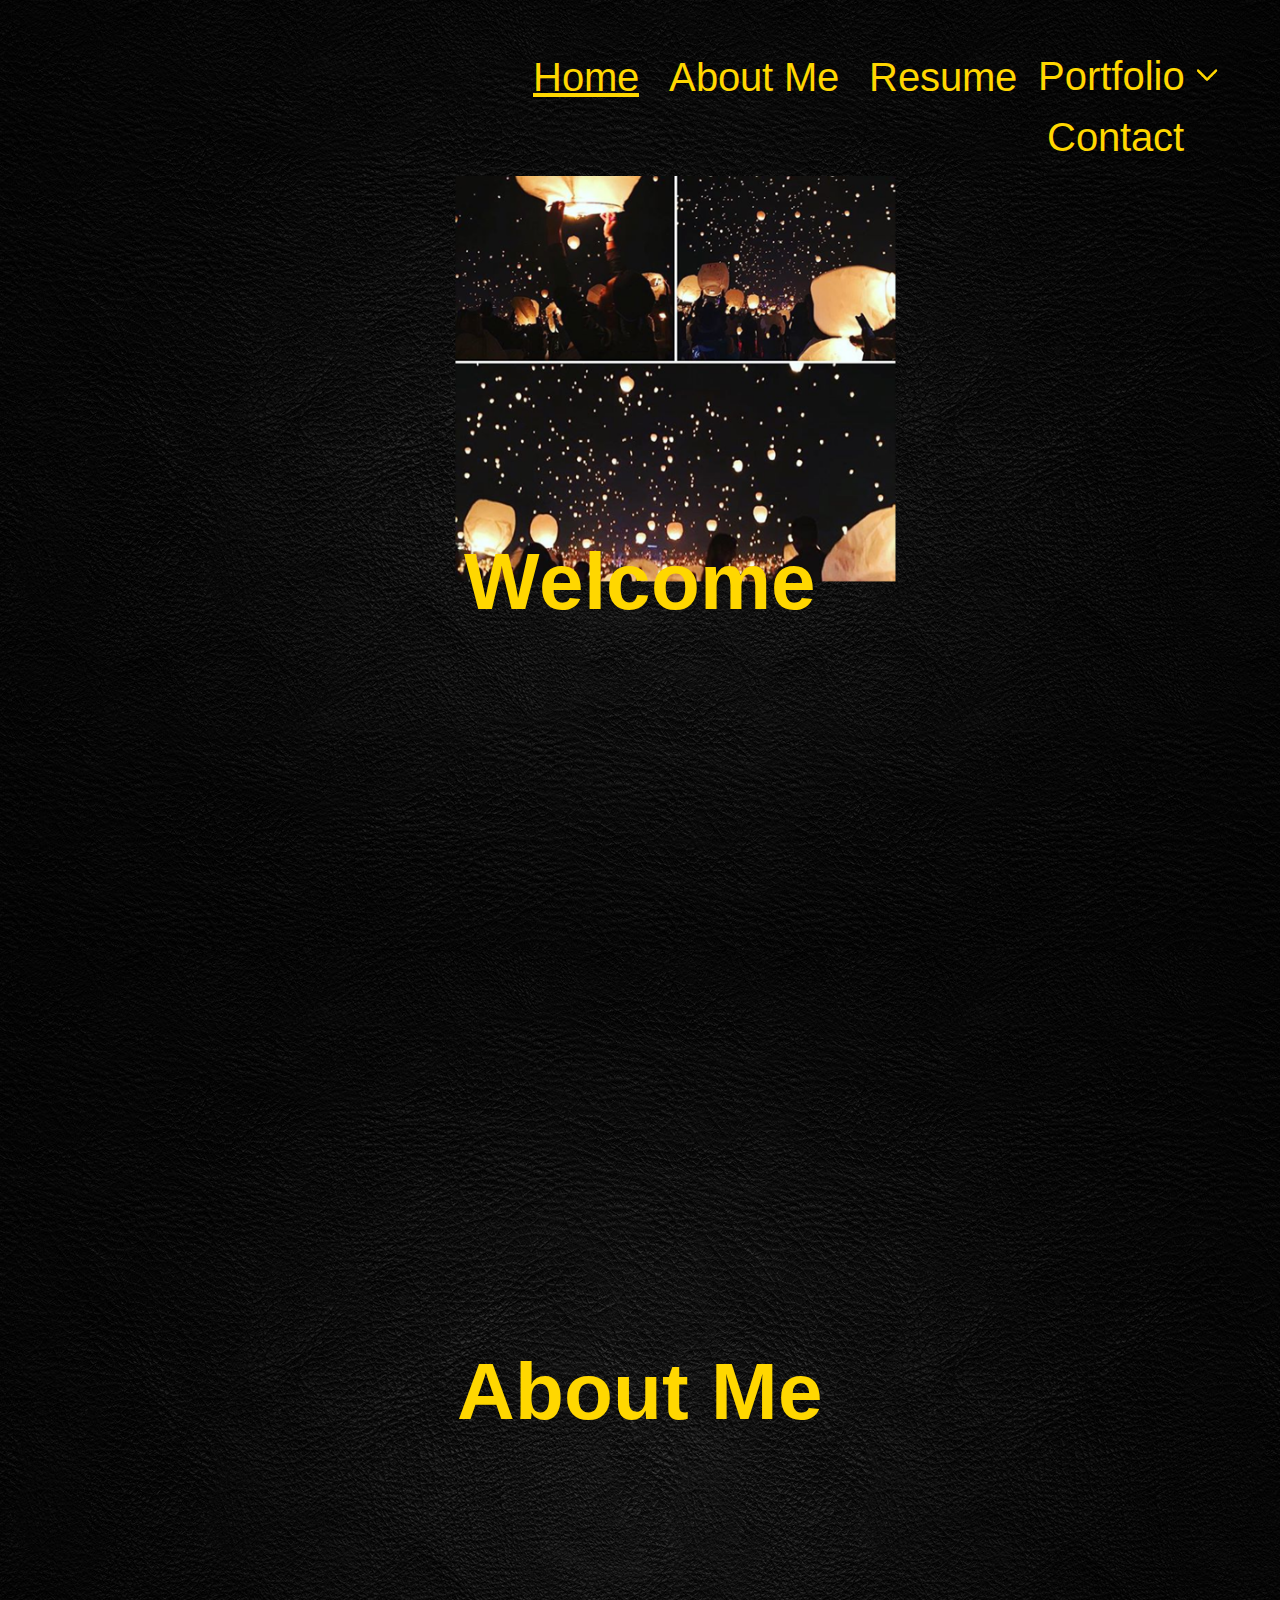
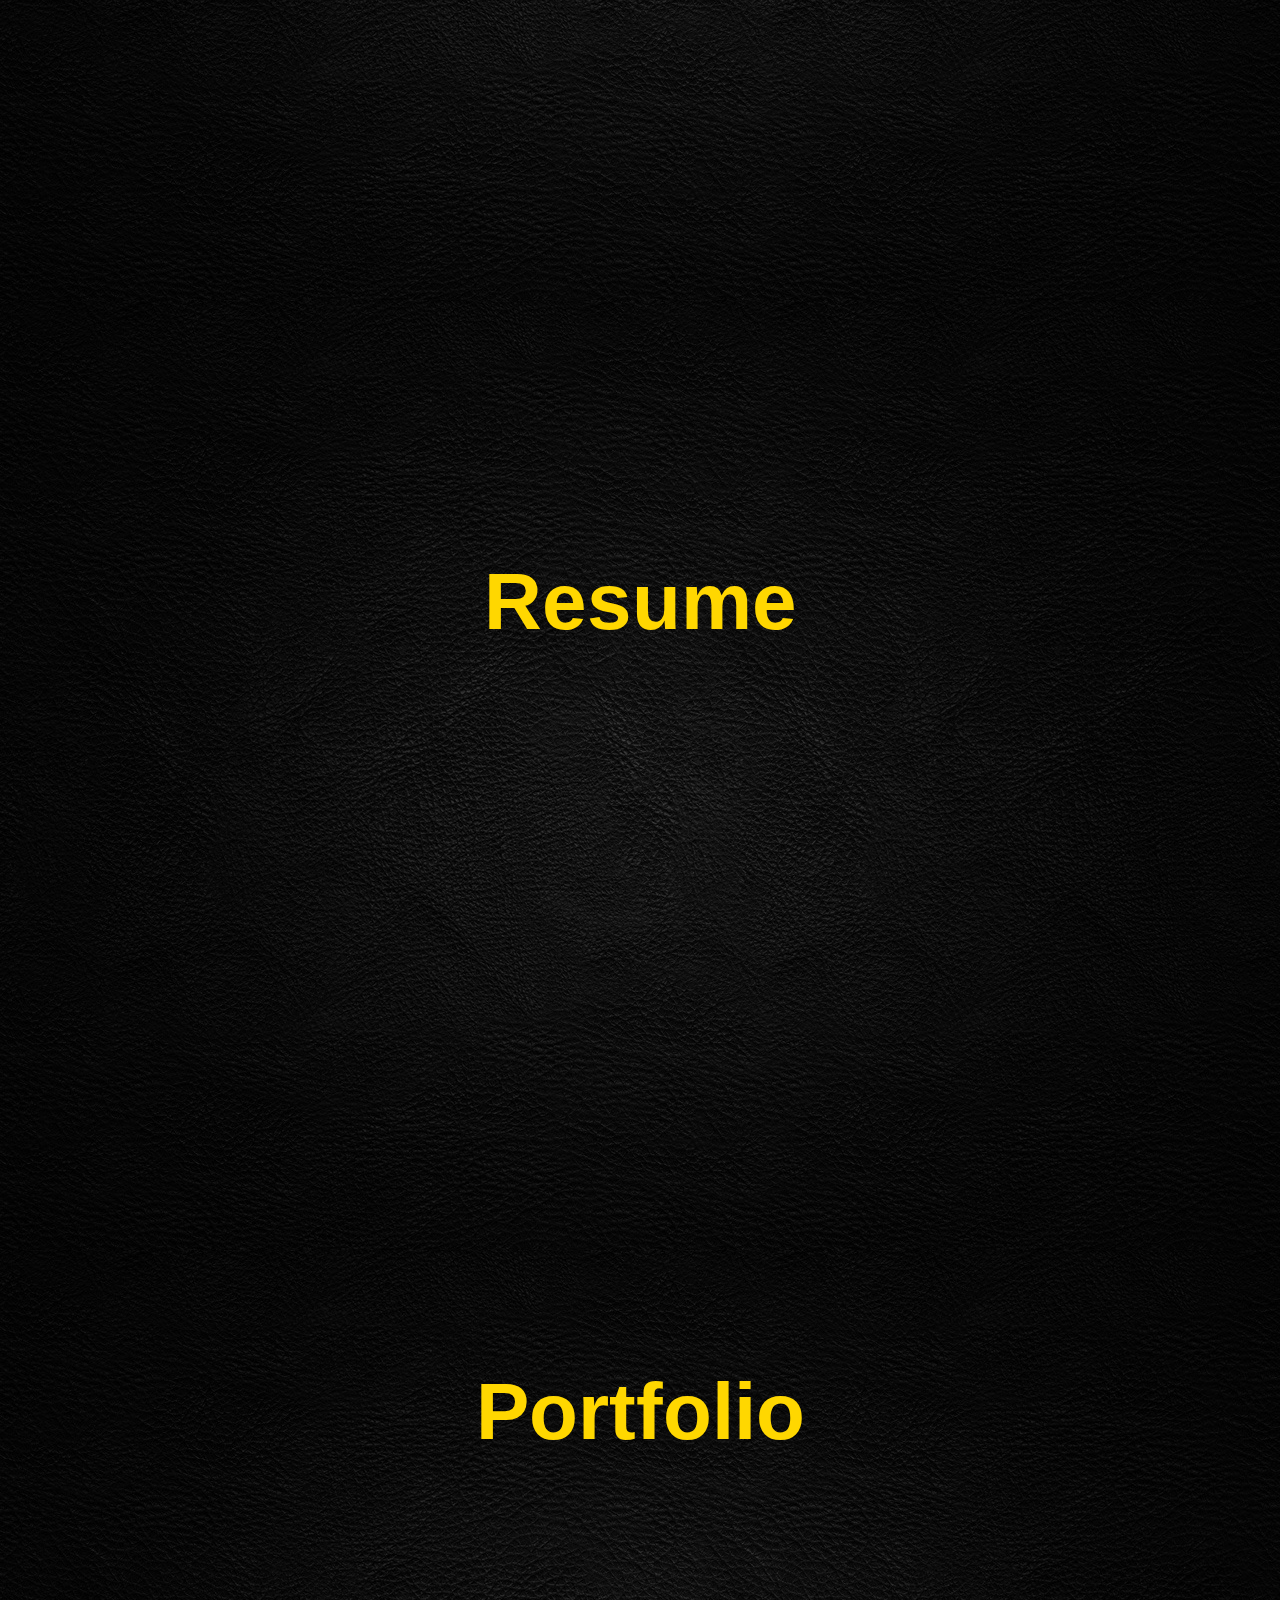
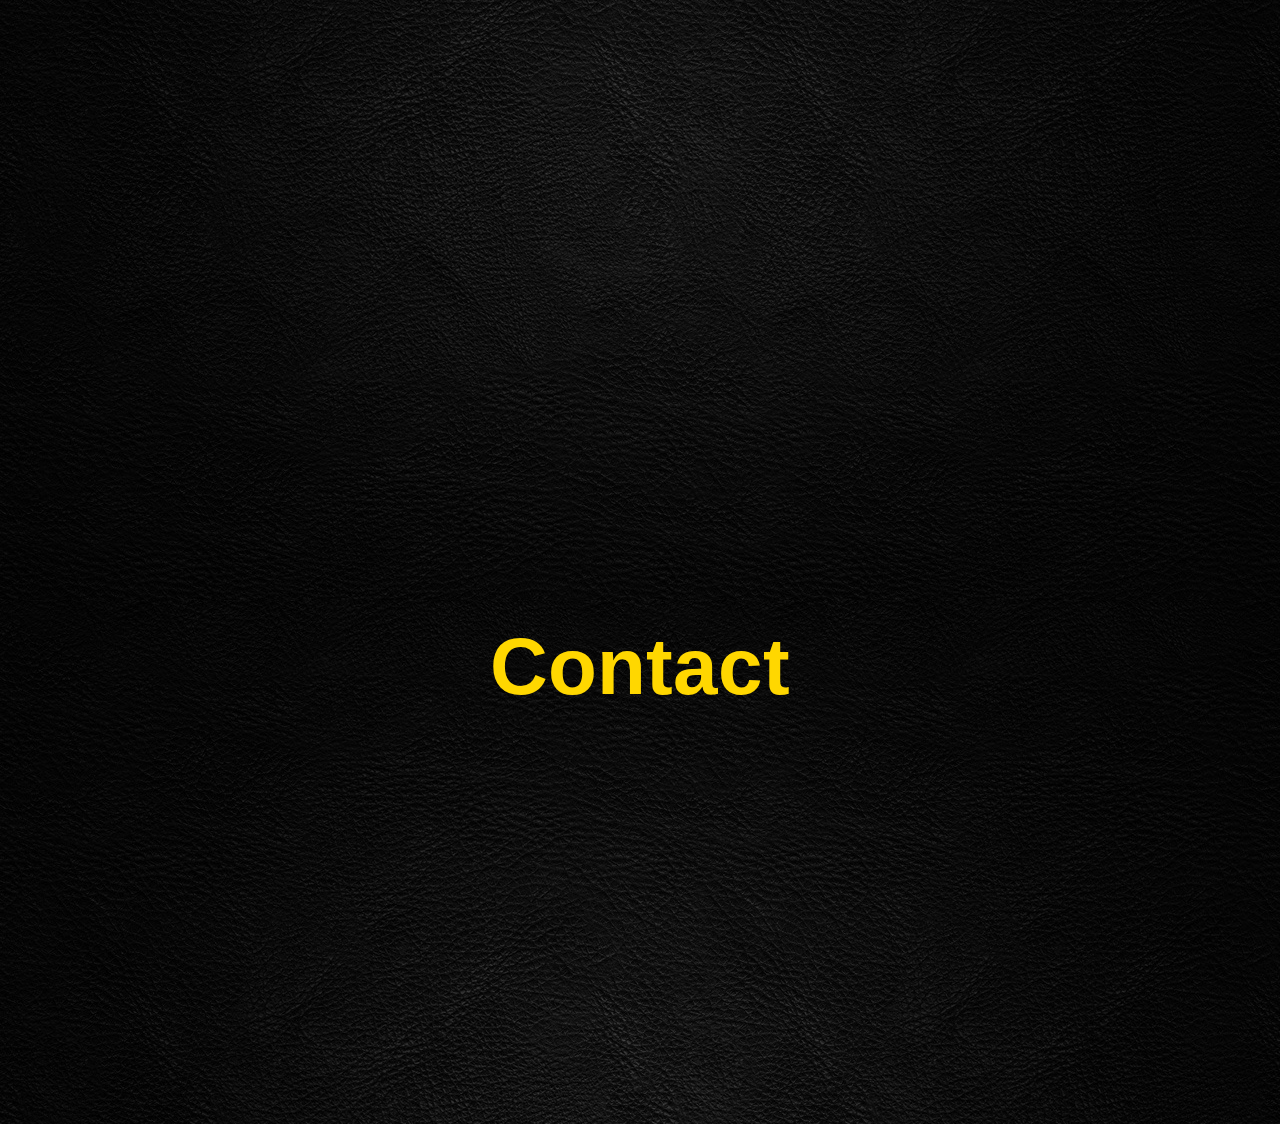
<file: index.html>
<!DOCTYPE html>
<html lang="en">
<head>
    <meta charset="UTF-8">
    <title>Home</title>
    <link rel="stylesheet" href="personalwebsite.css">
</head>

<header>
    <div class="navbar">
        <a href="index.html" class="active">Home</a>
        <a href="page2.html">About Me</a>
        <a href="page3.html">Resume</a>
        <div class="dropdown">
            <button class="dropbtn">Portfolio</button>
            <div class="dropdown-content">
                <a href="page4.html">Web Projects</a>
                <a href="page4.2.html">Writing Examples</a>
                <a href="page4.3.html">Digital Work</a>
            </div>
            <img src="pics/arrow.png" class="arrow" alt="arrow">
        </div>
        <a href="page5.html">Contact</a>
    </div>    
</header>
<body>
    <div class="homebox1">
        <h1 class="homeheading1">Welcome</h1>
    </div>
    
    <div class="homebox2">
        <h1 class="homeheading2">About Me</h1>
    </div>
    
    <div class="homebox3">
        <h1 class="homeheading2">Resume</h1>
    </div>
    
    <div class="homebox4">
        <h1 class="homeheading2">Portfolio</h1>
    </div>
    
    <div class="homebox5">
        <h1 class="homeheading2">Contact</h1>
    </div>
</body>
</html>
</file>
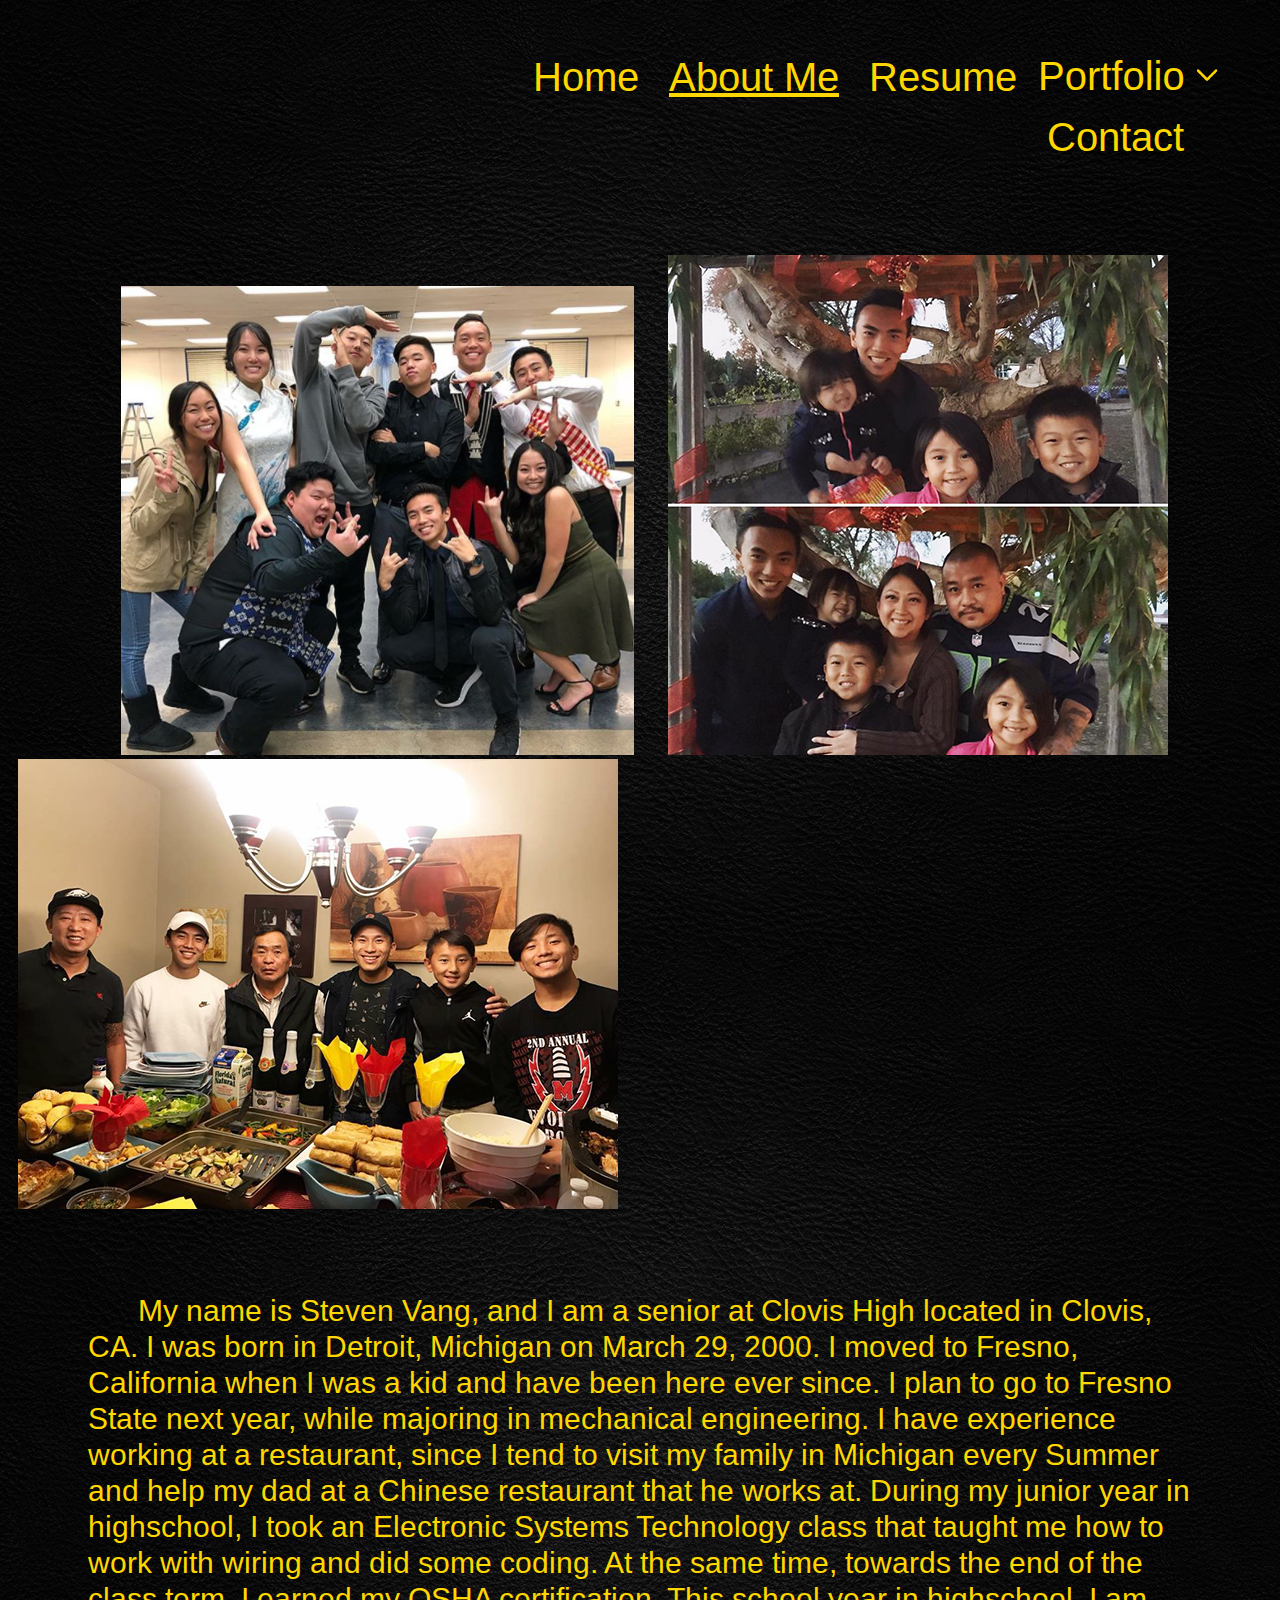
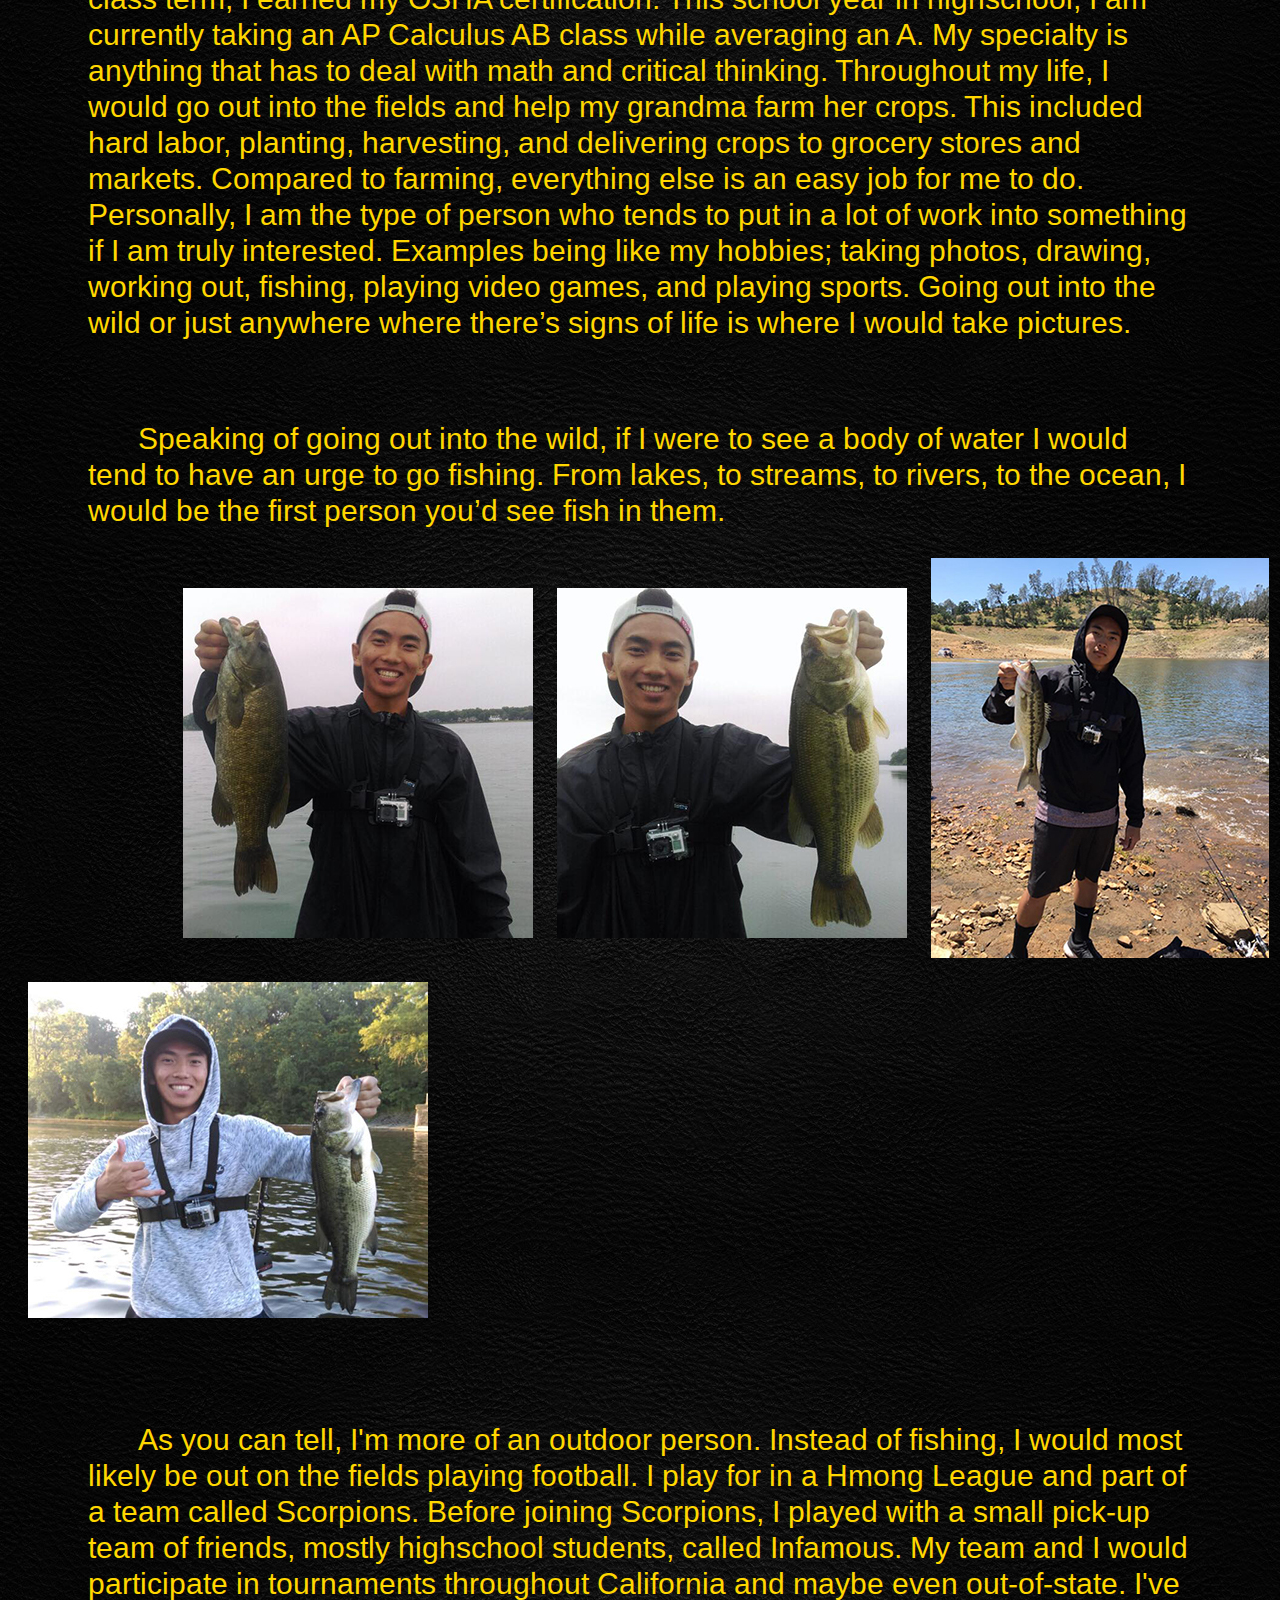
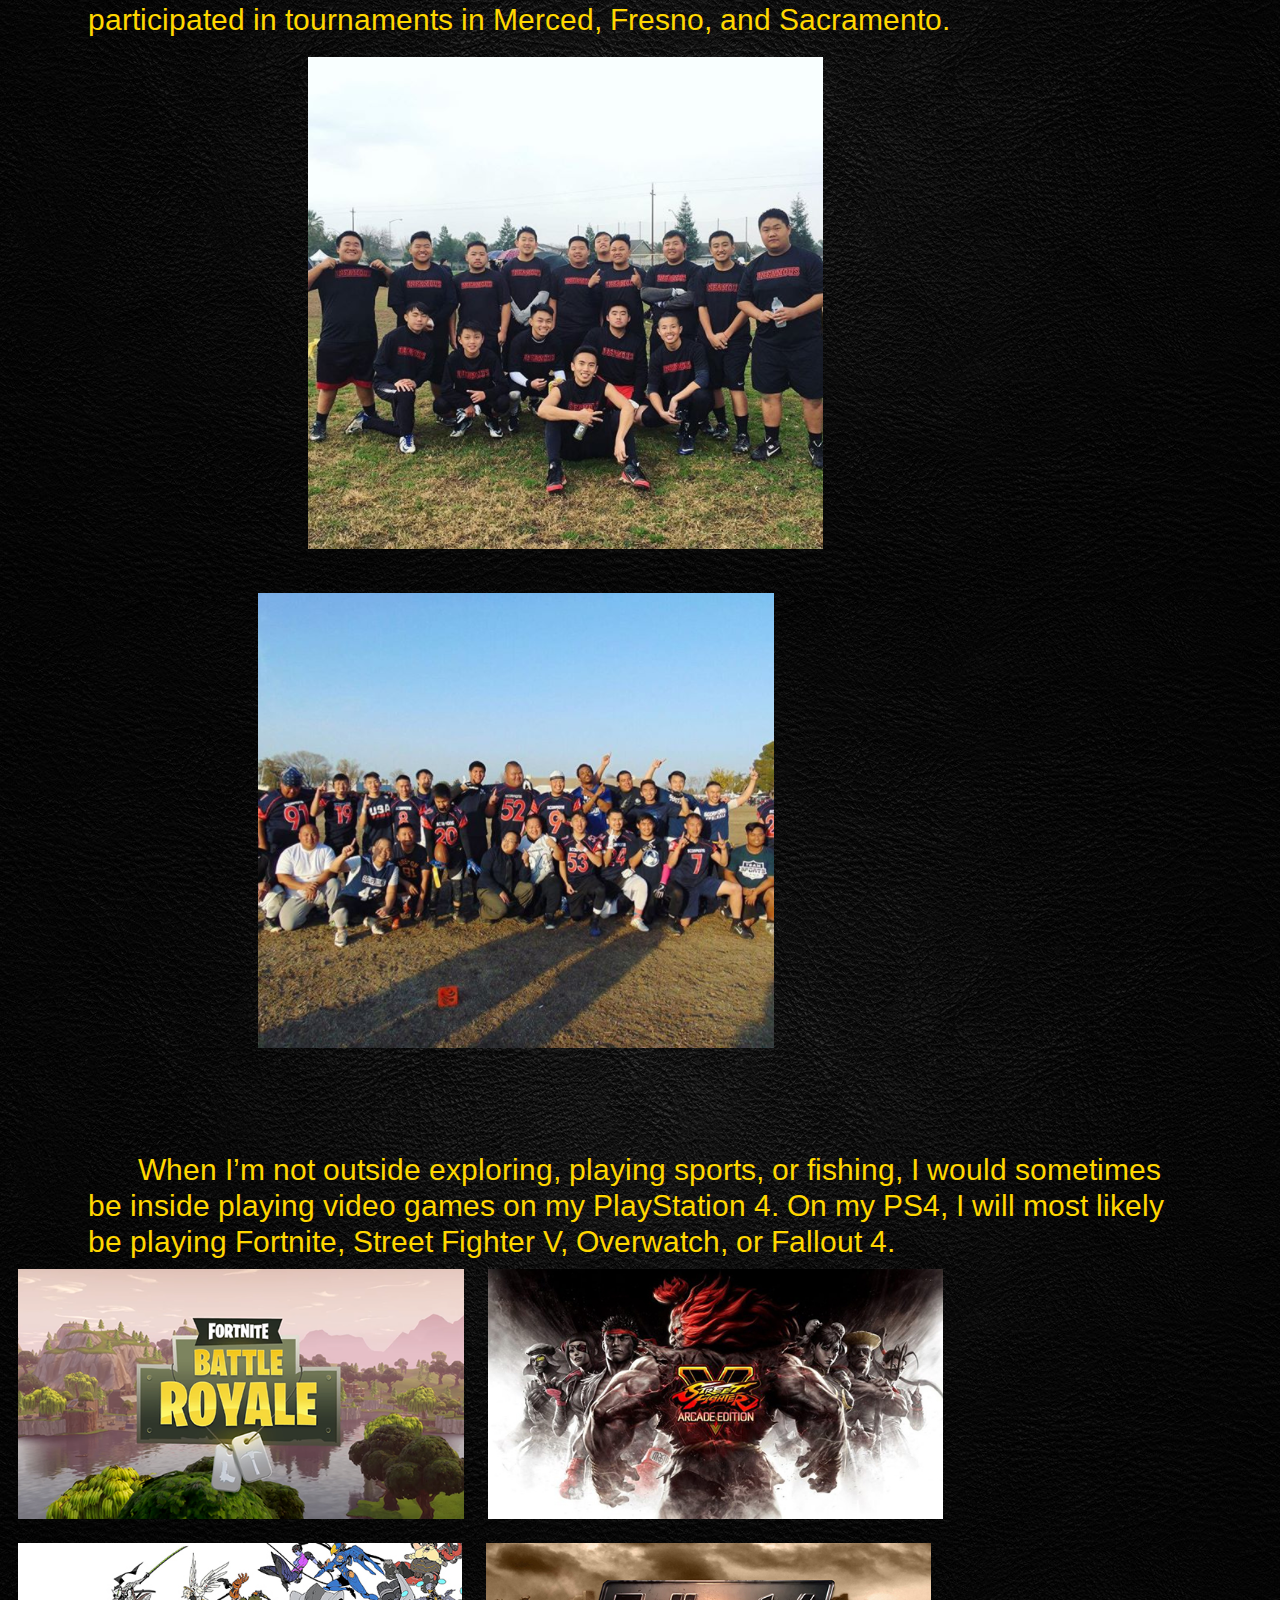
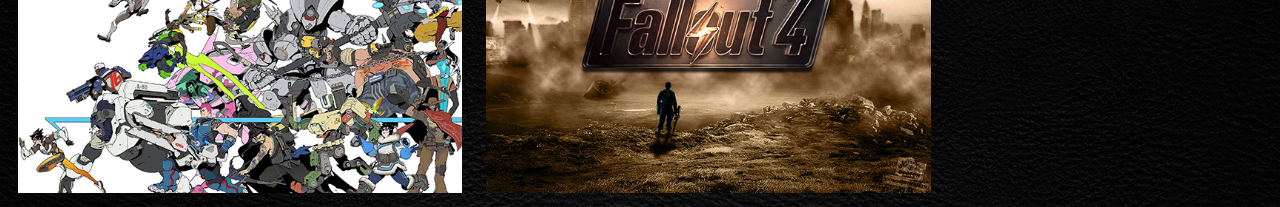
<file: page2.html>
<!DOCTYPE html>
<html lang="en">
<head>
    <meta charset="UTF-8">
    <title>About Me</title>
    <link rel="stylesheet" href="personalwebsite.css">
</head>

<header>
    <div class="navbar">
        <a href="index.html">Home</a>
        <a href="page2.html" class="active">About Me</a>
        <a href="page3.html">Resume</a>
        <div class="dropdown">
            <button class="dropbtn">Portfolio</button>
            <div class="dropdown-content">
                <a href="page4.html">Web Projects</a>
                <a href="page4.2.html">Writing Examples</a>
                <a href="page4.3.html">Digital Work</a>
            </div>
            <img src="pics/arrow.png" class="arrow" alt="arrow">
        </div>
        <a href="page5.html">Contact</a>
    </div>    
</header>>

<body class="aboutmebody">
    <img src="pics/me1.PNG" alt="friends" class="aboutmepic1">
    <img src="pics/me5.jpg" alt="fam" class="aboutmepic2">
    <img src="pics/me4.jpg" alt="fam" class="aboutmepic3">
   
    <p class="aboutmep1">
        My name is Steven Vang, and I am a senior at Clovis High located in Clovis, CA. I was born in Detroit, Michigan on March 29, 2000. I moved to Fresno, California when I was a kid and have been here ever since. I plan to go to Fresno State next year, while majoring in mechanical engineering. I have experience working at a restaurant, since I tend to visit my family in Michigan every Summer and help my dad at a Chinese restaurant that he works at. During my junior year in highschool, I took an Electronic Systems Technology class that taught me how to work with wiring and did some coding. At the same time, towards the end of the class term, I earned my OSHA certification. This school year in highschool, I am currently taking an AP Calculus AB class while averaging an A. My specialty is anything that has to deal with math and critical thinking. Throughout my life, I would go out into the fields and help my grandma farm her crops. This included hard labor, planting, harvesting, and delivering crops to grocery stores and markets. Compared to farming, everything else is an easy job for me to do. Personally, I am the type of person who tends to put in a lot of work into something if I am truly interested. Examples being like my hobbies; taking photos, drawing, working out, fishing, playing video games, and playing sports. Going out into the wild or just anywhere where there’s signs of life is where I would take pictures. 
    </p>
    
    <p class="aboutmep2">Speaking of going out into the wild, if I were to see a body of water I would tend to have an urge to go fishing. From lakes, to streams, to rivers, to the ocean, I would be the first person you’d see fish in them. 
    </p>
    
    <img src="pics/fishing1.jpg" alt="fishing1" class="aboutmepic4">
    <img src="pics/fishing2.jpg" alt="fishing2" class="aboutmepic5">
    <img src="pics/fishing3.jpg" alt="fishing3" class="aboutmepic6">
    <img src="pics/fishing4.jpg" alt="fishing4" class="aboutmepic7">
    
    <p class="aboutmep3">As you can tell, I'm more of an outdoor person. Instead of fishing, I would most likely be out on the fields playing football. I play for in a Hmong League and part of a team called Scorpions. Before joining Scorpions, I played with a small pick-up team of friends, mostly highschool students, called Infamous. My team and I would participate in tournaments throughout California and maybe even out-of-state. I've participated in tournaments in Merced, Fresno, and Sacramento.
    </p>
    
    <img src="pics/football1.PNG" alt="football1" class="aboutmepic8">
    <img src="pics/football2.PNG" alt="football2" class="aboutmepic9">
    
    <p class="aboutmep4">When I’m not outside exploring, playing sports, or fishing, I would sometimes be inside playing video games on my PlayStation 4. On my PS4, I will most likely be playing Fortnite, Street Fighter V, Overwatch, or Fallout 4. 
    </p>
    
    <img src="pics/fortnite.png" alt="fortnite" class="videogames">
    <img src="pics/sfv.jpg" alt="sfv" class="videogames ">
    <img src="pics/overwatch.jpg" alt="overwatch" class="videogames ">
    <img src="pics/fallout4.jpg" alt="fallout4" class="videogames ">
    
</body>
</html>
</file>
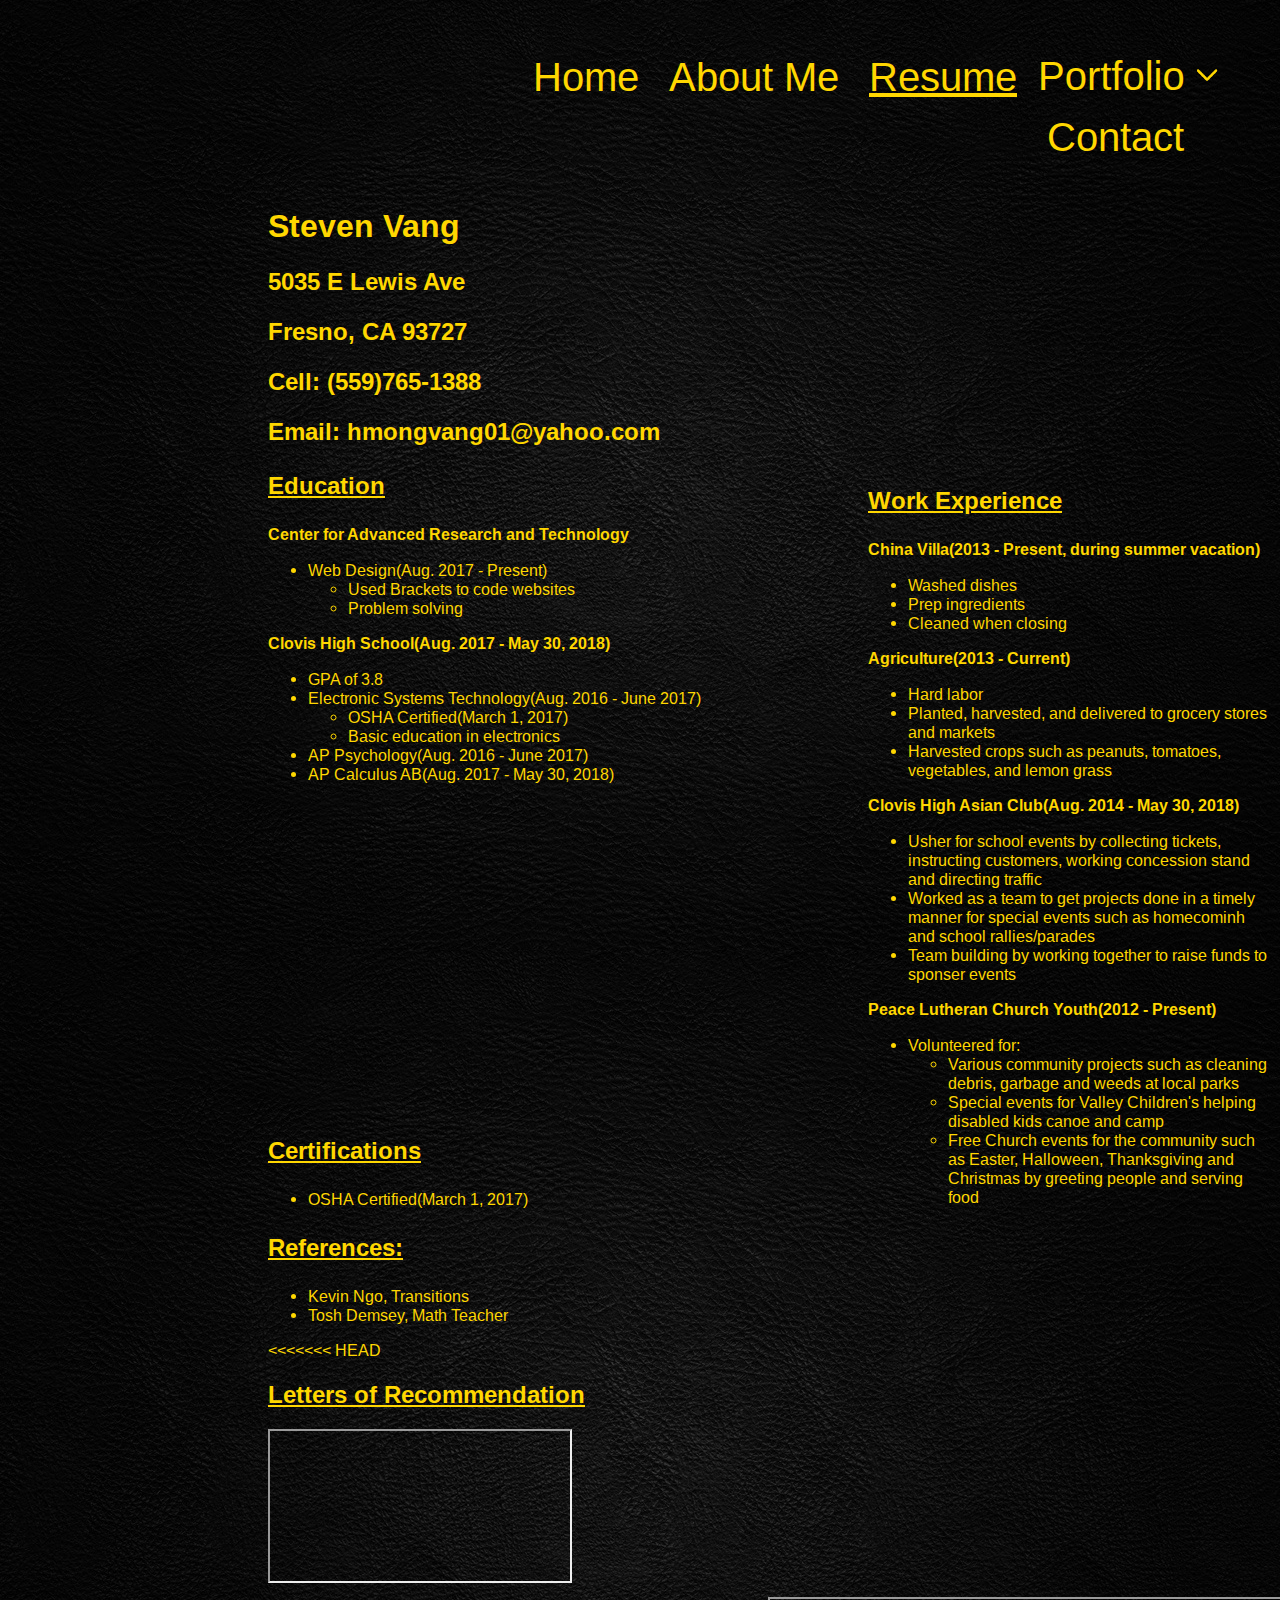
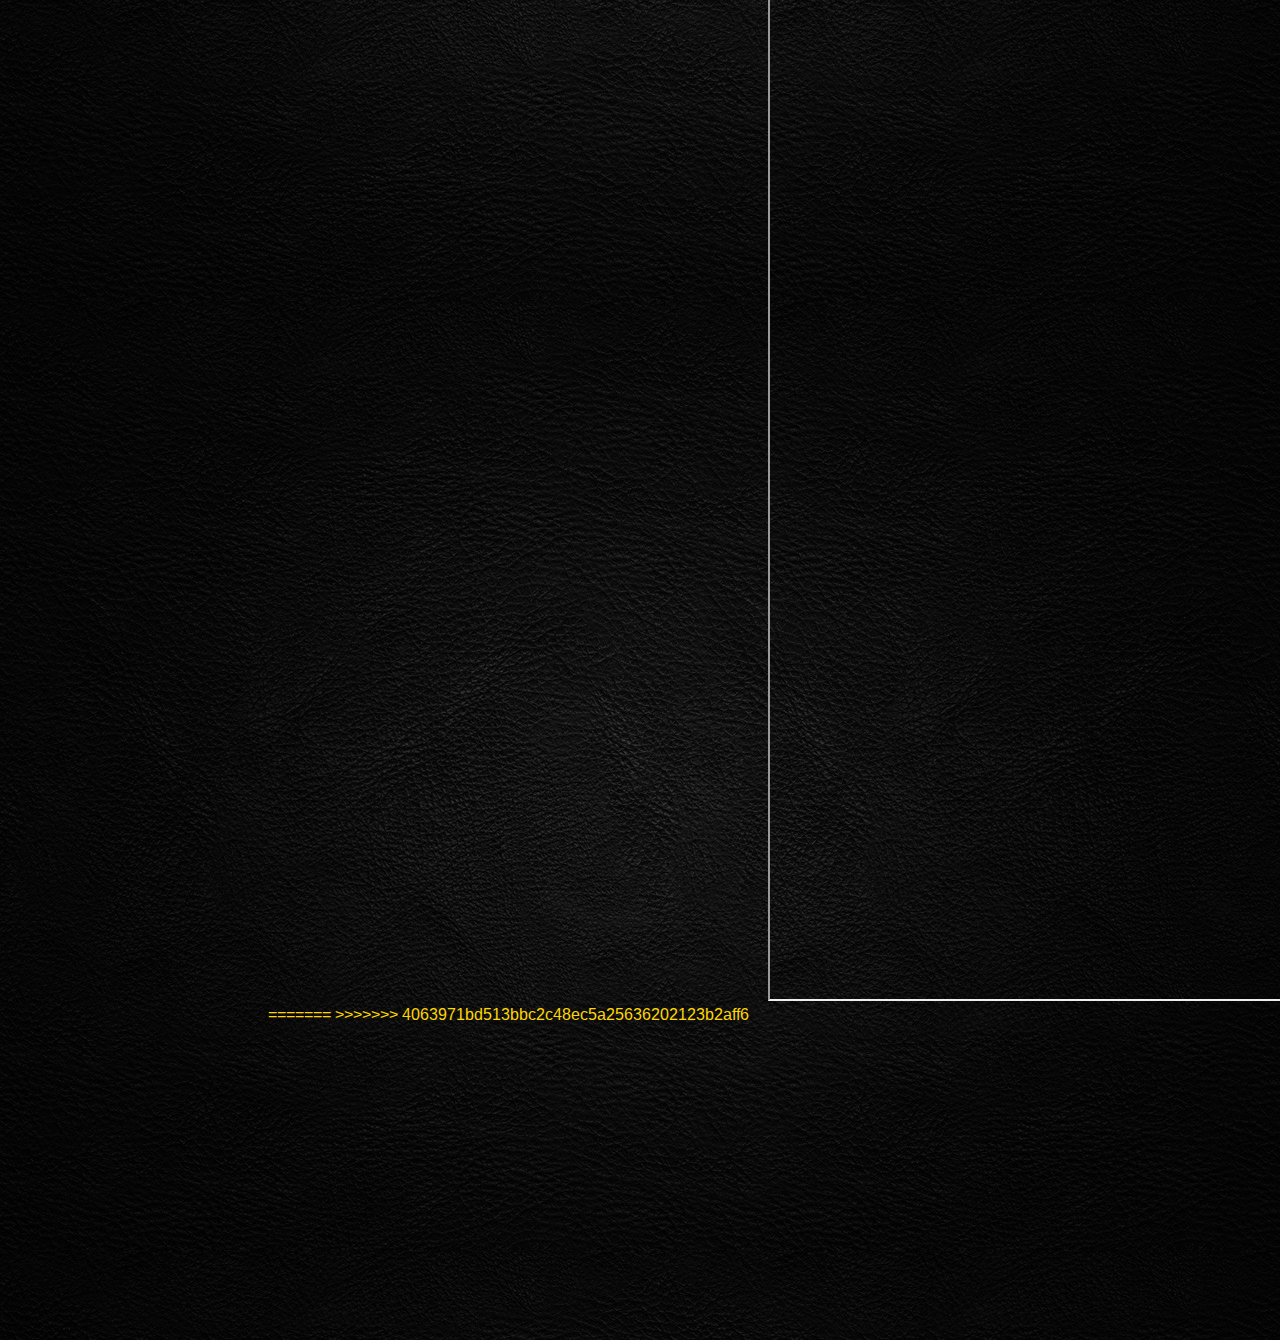
<file: page3.html>
<!DOCTYPE html>
<html lang="en">
<head>
    <meta charset="UTF-8">
    <title>Resume</title>
    <link rel="stylesheet" href="personalwebsite.css">
</head>

<header>
    <div class="navbar">
        <a href="index.html">Home</a>
        <a href="page2.html">About Me</a>
        <a href="page3.html" class="active">Resume</a>
        <div class="dropdown">
            <button class="dropbtn">Portfolio</button>
            <div class="dropdown-content">
                <a href="page4.html">Web Projects</a>
                <a href="page4.2.html">Writing Examples</a>
                <a href="page4.3.html">Digital Work</a>
            </div>
            <img src="pics/arrow.png" class="arrow" alt="arrow">
        </div>
        <a href="page5.html">Contact</a>
    </div>    
</header>

<body>
<div class="resume">
    <div class="resumeheader">
    <h1>Steven Vang</h1>
    <h2>5035 E Lewis Ave</h2>
    <h2>Fresno, CA 93727</h2>
    <h2>Cell: (559)765-1388</h2>
    <h2>Email: hmongvang01@yahoo.com</h2>
    </div>
    
    <div class="resumeeducation">
    <h3 class="resumesubtitles">Education</h3>
        <b>Center for Advanced Research and Technology</b>
        <ul>
            <li>Web Design(Aug. 2017 - Present)</li>
            <ul>
                <li>Used Brackets to code websites</li>
                <li>Problem solving</li>
            </ul>
        </ul>
        
        <b>Clovis High School(Aug. 2017 - May 30, 2018)</b>
        <ul>
            <li>GPA of 3.8</li>
            <li>Electronic Systems Technology(Aug. 2016 - June 2017)</li>
            <ul>
                <li>OSHA Certified(March 1, 2017)</li>
                <li>Basic education in electronics</li>
            </ul>
            <li>AP Psychology(Aug. 2016 - June 2017)</li>
            <li>AP Calculus AB(Aug. 2017 - May 30, 2018)</li>
        </ul>
    </div>
    
    <div class="resumeworkexp">
    <h3 class="resumesubtitles">Work Experience</h3>
        <b>China Villa(2013 - Present, during summer vacation)</b>
        <ul>
            <li>Washed dishes</li>
            <li>Prep ingredients</li>
            <li>Cleaned when closing</li>
        </ul>
        
        <b>Agriculture(2013 - Current)</b>
        <ul>
            <li>Hard labor</li>
            <li>Planted, harvested, and delivered to grocery stores and markets</li>
            <li>Harvested crops such as peanuts, tomatoes, vegetables, and lemon grass</li>
        </ul>
        
        <b>Clovis High Asian Club(Aug. 2014 - May 30, 2018)</b>
        <ul>
            <li>Usher for school events by collecting tickets, instructing customers, working concession stand and directing traffic</li>
            <li>Worked as a team to get projects done in a timely manner for special events such as homecominh and school rallies/parades</li>
            <li>Team building by working together to raise funds to sponser events</li>
        </ul>
    
        
        <b>Peace Lutheran Church Youth(2012 - Present)</b>
        <ul>
            <li>Volunteered for:</li>
            <ul>
                <li>Various community projects such as cleaning debris, garbage and weeds at local parks</li>
                <li>Special events for Valley Children's helping disabled kids canoe and camp</li>
                <li>Free Church events for the community such as Easter, Halloween, Thanksgiving and Christmas by greeting people and serving food</li>
            </ul>
        </ul>
    </div>
    
    <div class="resumecertifications">
    <h3 class="resumesubtitles">Certifications</h3>
       <ul>
           <li>OSHA Certified(March 1, 2017)</li>
       </ul>
    </div>   
        
    <div class="resumereferences">      
    <h3 class="resumesubtitles">References:</h3>
       <ul>
           <li>Kevin Ngo, Transitions</li>
           <li>Tosh Demsey, Math Teacher</li>
       </ul>
<<<<<<< HEAD
        
    <h2 class="resumesubtitles">Letters of Recommendation</h2>
    <div>
        <iframe src="https://drive.google.com/file/d/0B9A9FOVngqteWWVpam5YWU1iRHFkRUFTbU9sT1hmWXl6czNR/view?usp=sharing" alt="letter of rec" class="pdf1"></iframe>
        <iframe src="https://docs.google.com/document/d/14PD41XPTPxEjmFOU-NS_e7mOoFYcRabZFsDMBXwv1pU/edit?usp=sharing" alt="letter of rec" class="pdf2"></iframe>
    </div>
=======
>>>>>>> 4063971bd513bbc2c48ec5a25636202123b2aff6
    </div>
</div>

    <div>
    <iframe src="pics/letterofrec1.pdf" frameborder="0" class="letterofrec1"></iframe>
    </div>
    
    <div>
    <iframe src="https://docs.google.com/document/d/14PD41XPTPxEjmFOU-NS_e7mOoFYcRabZFsDMBXwv1pU/edit?usp=sharing" class="letterofrec2" frameborder="0"></iframe>
    </div>
</body>
</html>
</file>
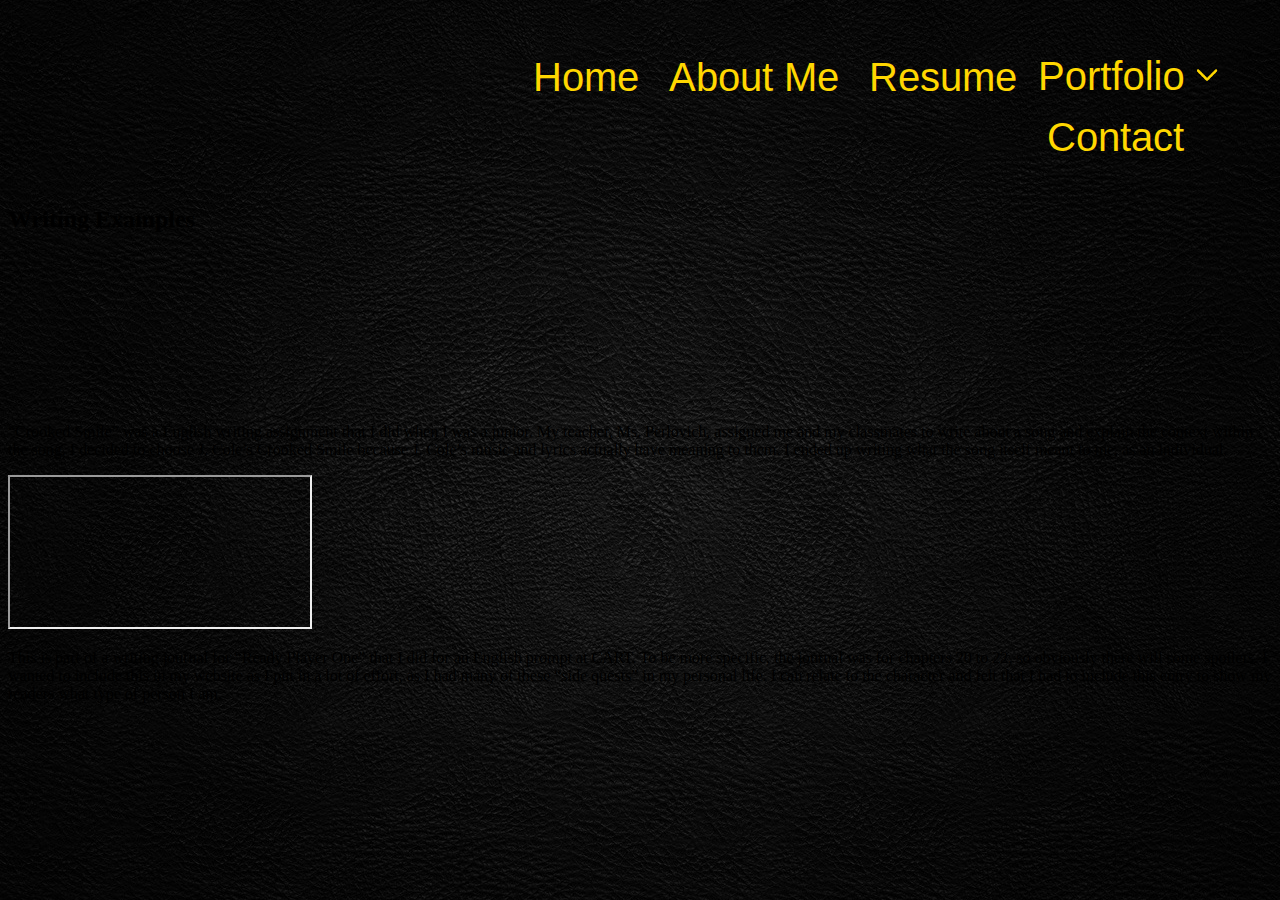
<file: page4.2.html>
<!DOCTYPE html>
<html lang="en">
<head>
    <meta charset="UTF-8">
    <title>Writing Examples</title>
    <link rel="stylesheet" href="personalwebsite.css">
</head>

<header>
    <div class="navbar">
        <a href="index.html">Home</a>
        <a href="page2.html">About Me</a>
        <a href="page3.html">Resume</a>
        <div class="dropdown">
            <button class="dropbtn">Portfolio</button>
            <div class="dropdown-content">
                <a href="page4.html">Web Projects</a>
                <a href="page4.2.html" class="active">Writing Examples</a>
                <a href="page4.3.html">Digital Work</a>
            </div>
            <img src="pics/arrow.png" class="arrow" alt="redpanda">
        </div>
        <a href="page5.html">Contact</a>
    </div>    
</header>

<body class="writingExamples">
    <h2 class="writingh1">Writing Examples</h2>
    
    <div>
    <iframe src="https://docs.google.com/document/d/12EY8E_0V_BurjOGoQ4b5rBCcC7OSyRaO3p7ttB6Sk3Y/edit?usp=sharing" class="PDF1" frameborder="0"> </iframe>
    </div>
    
    <p class="writingexamplep1">
        “Crooked Smile” was a English writing assignment that I did when I was a junior. My teacher, Ms. Perlovich, assigned me and my classmates to write about a song and explain the context within the song. I decided to choose J. Cole’s Crooked Smile because J. Cole’s music and lyrics actually have meaning to them. I ended up writing what the song itself meant to me, as an individual.
    </p>
    
    <div>
    <iframe src="https://docs.google.com/document/d/1naj5srFpqYPcCkMtlcEYjMLcToTQt5oy7BxHzBQgie8/edit?usp=sharing" class="PDF2" rameborder="0"></iframe>
    </div> 
    
    <p class="writingexamplep2">
        This is part of a writing journal for “Ready Player One” that I did for an English prompt at CART. To be more specific, the journal was for chapters 20 to 22, so obviously there will some spoilers. I wanted to include this in my website as I put in a lot of effort, as I had many of these “side quests” in my personal life. I can relate to the character and felt that I had to include this entry to show my readers what type of person I am.
    </p>
    
</body>
</html>
</file>
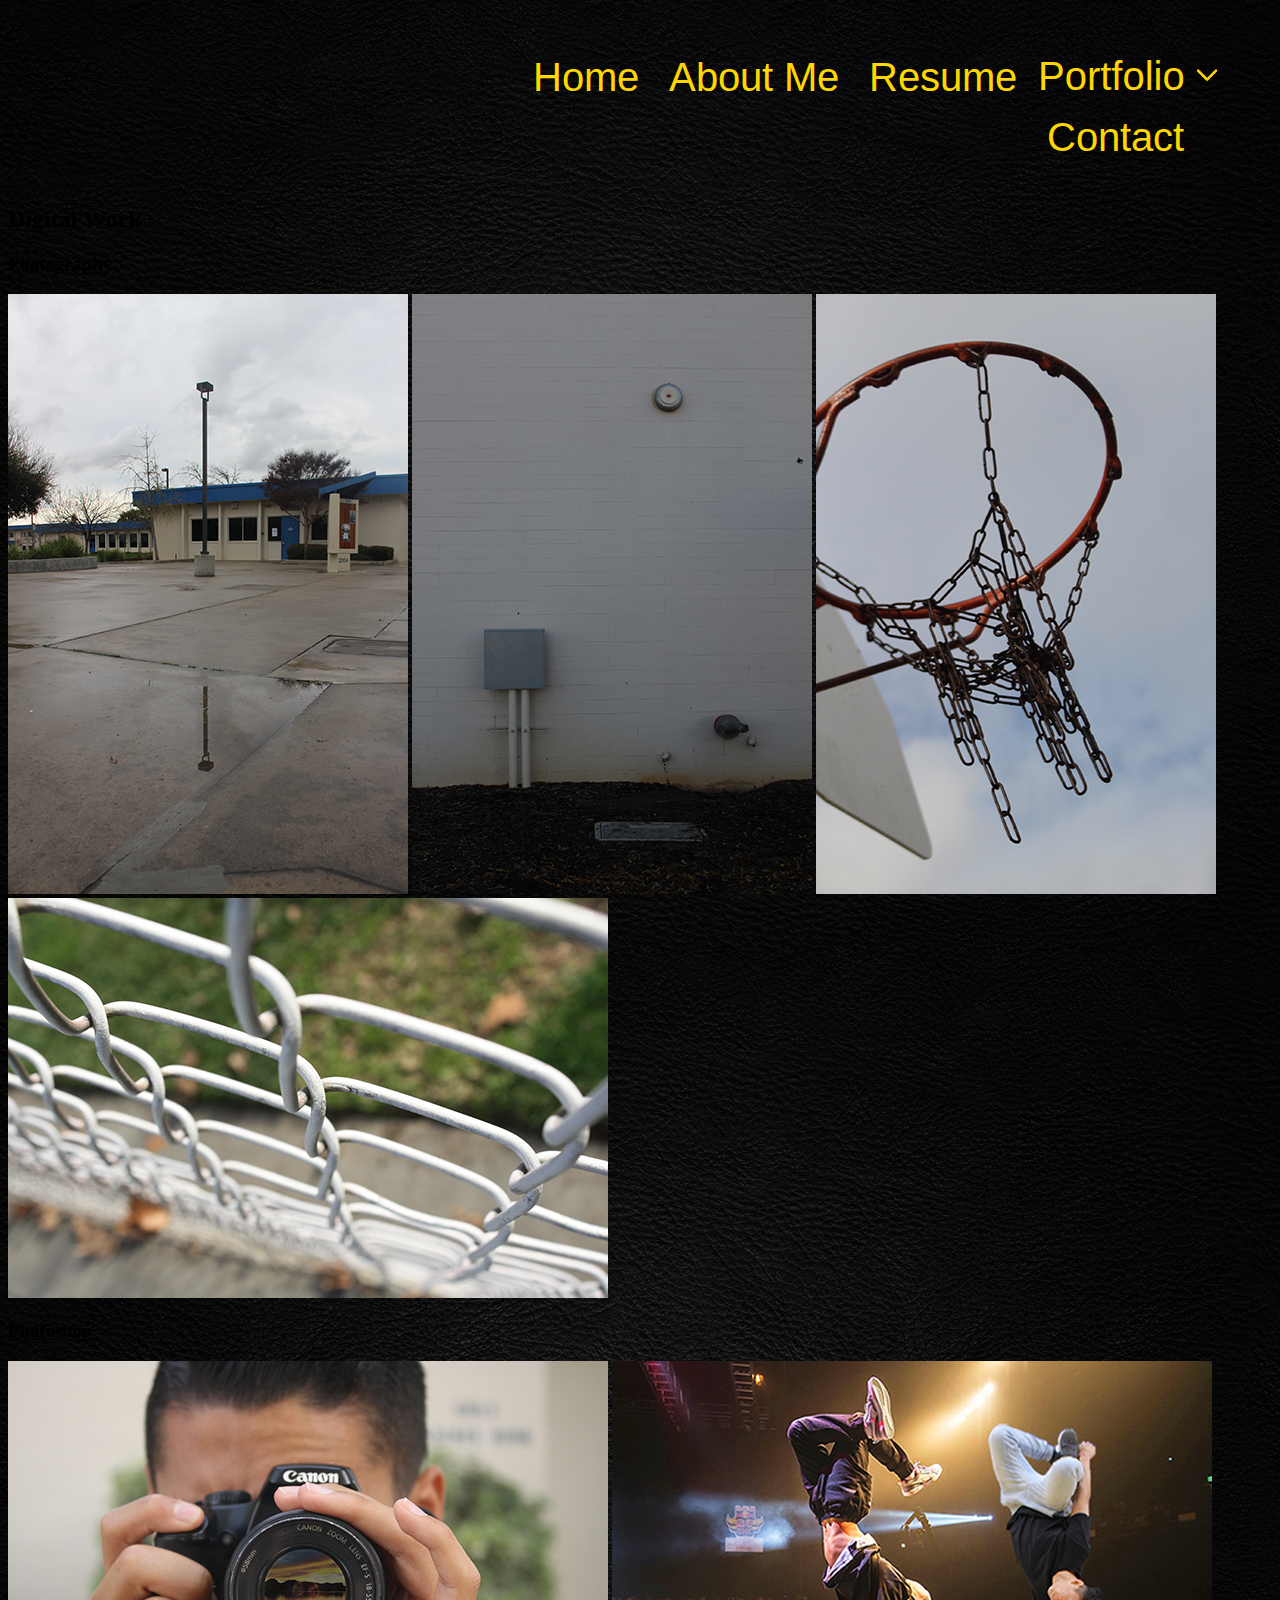
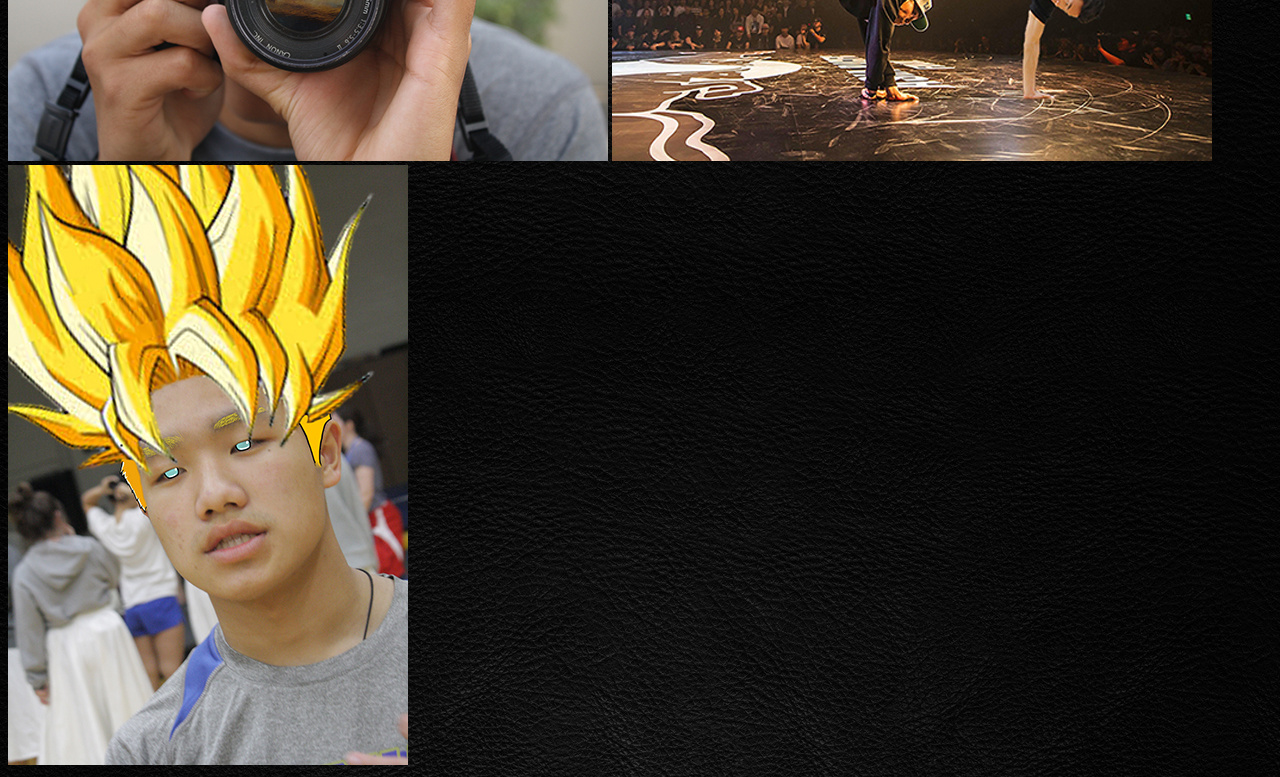
<file: page4.3.html>
<!DOCTYPE html>
<html lang="en">
<head>
    <meta charset="UTF-8">
    <title>Digital Work</title>
    <link rel="stylesheet" href="personalwebsite.css">
</head>

<header>
    <div class="navbar">
        <a href="index.html">Home</a>
        <a href="page2.html">About Me</a>
        <a href="page3.html">Resume</a>
        <div class="dropdown">
            <button class="dropbtn">Portfolio</button>
            <div class="dropdown-content">
                <a href="page4.html">Web Projects</a>
                <a href="page4.2.html">Writing Examples</a>
                <a href="page4.3.html" class="active">Digital Work</a>
            </div>
            <img src="pics/arrow.png" class="arrow" alt="arrow">
        </div>
        <a href="page5.html">Contact</a>
    </div>    
</header>

<body>
      <h2 class="digitalworkheading">Digital Work</h2>
        <h3 class="digitalworksubheading">Photography</h3>
        <div class="photography">
        <img src="pics/photography1.JPG" alt="photography1">
        <img src="pics/photography3.jpg" alt="photography2">
        <img src="pics/photography4.jpg" alt="photography3">
        <img src="pics/photography2.jpg" class="photography4" alt="photography4">
        </div>
        
        <h3 class="digitalworksubheading">Photoshop</h3>
        <div class="photoshop">
        <img src="pics/photoshop2.jpg" alt="photoshop1">
        <img src="pics/breakdance.JPG" alt="photoshop2">
        <img src="pics/photoshop1.jpg" class="photoshop3" alt="photoshop3">
        </div>
</body>
</html>
</file>
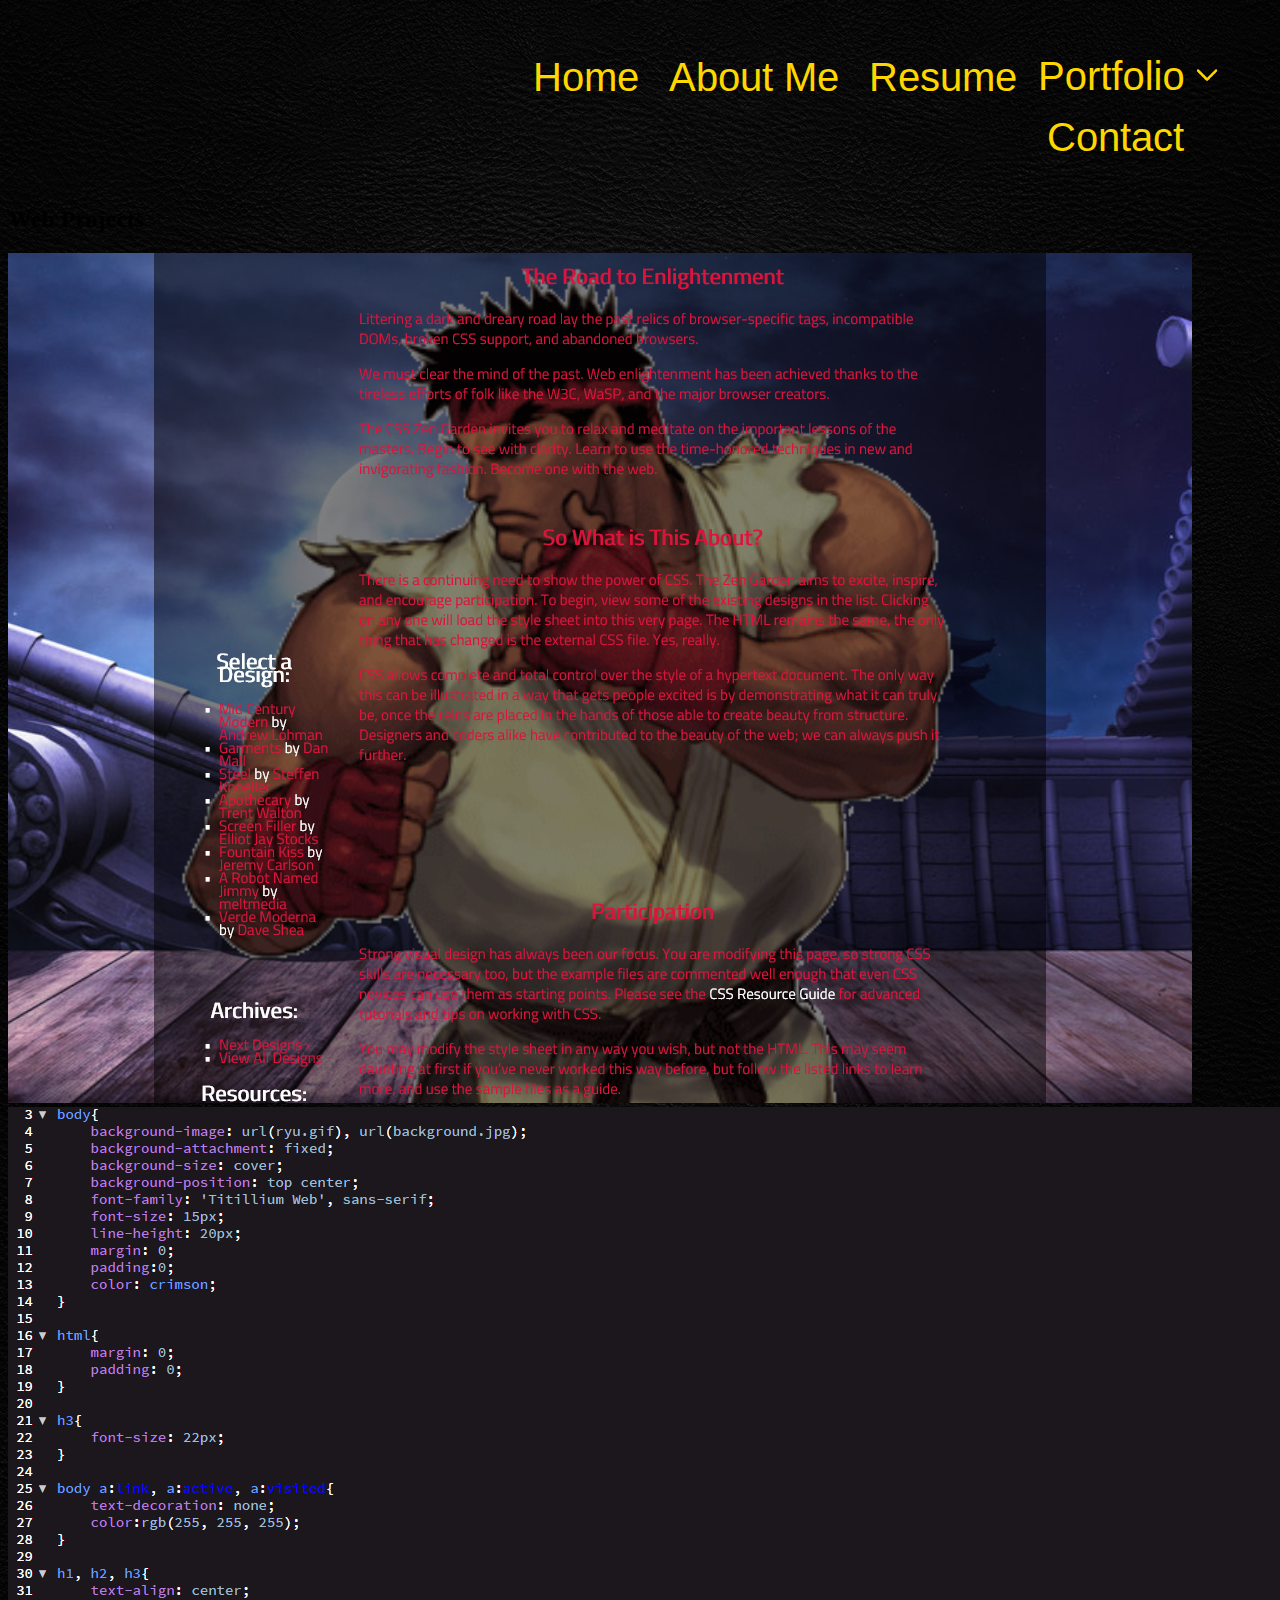
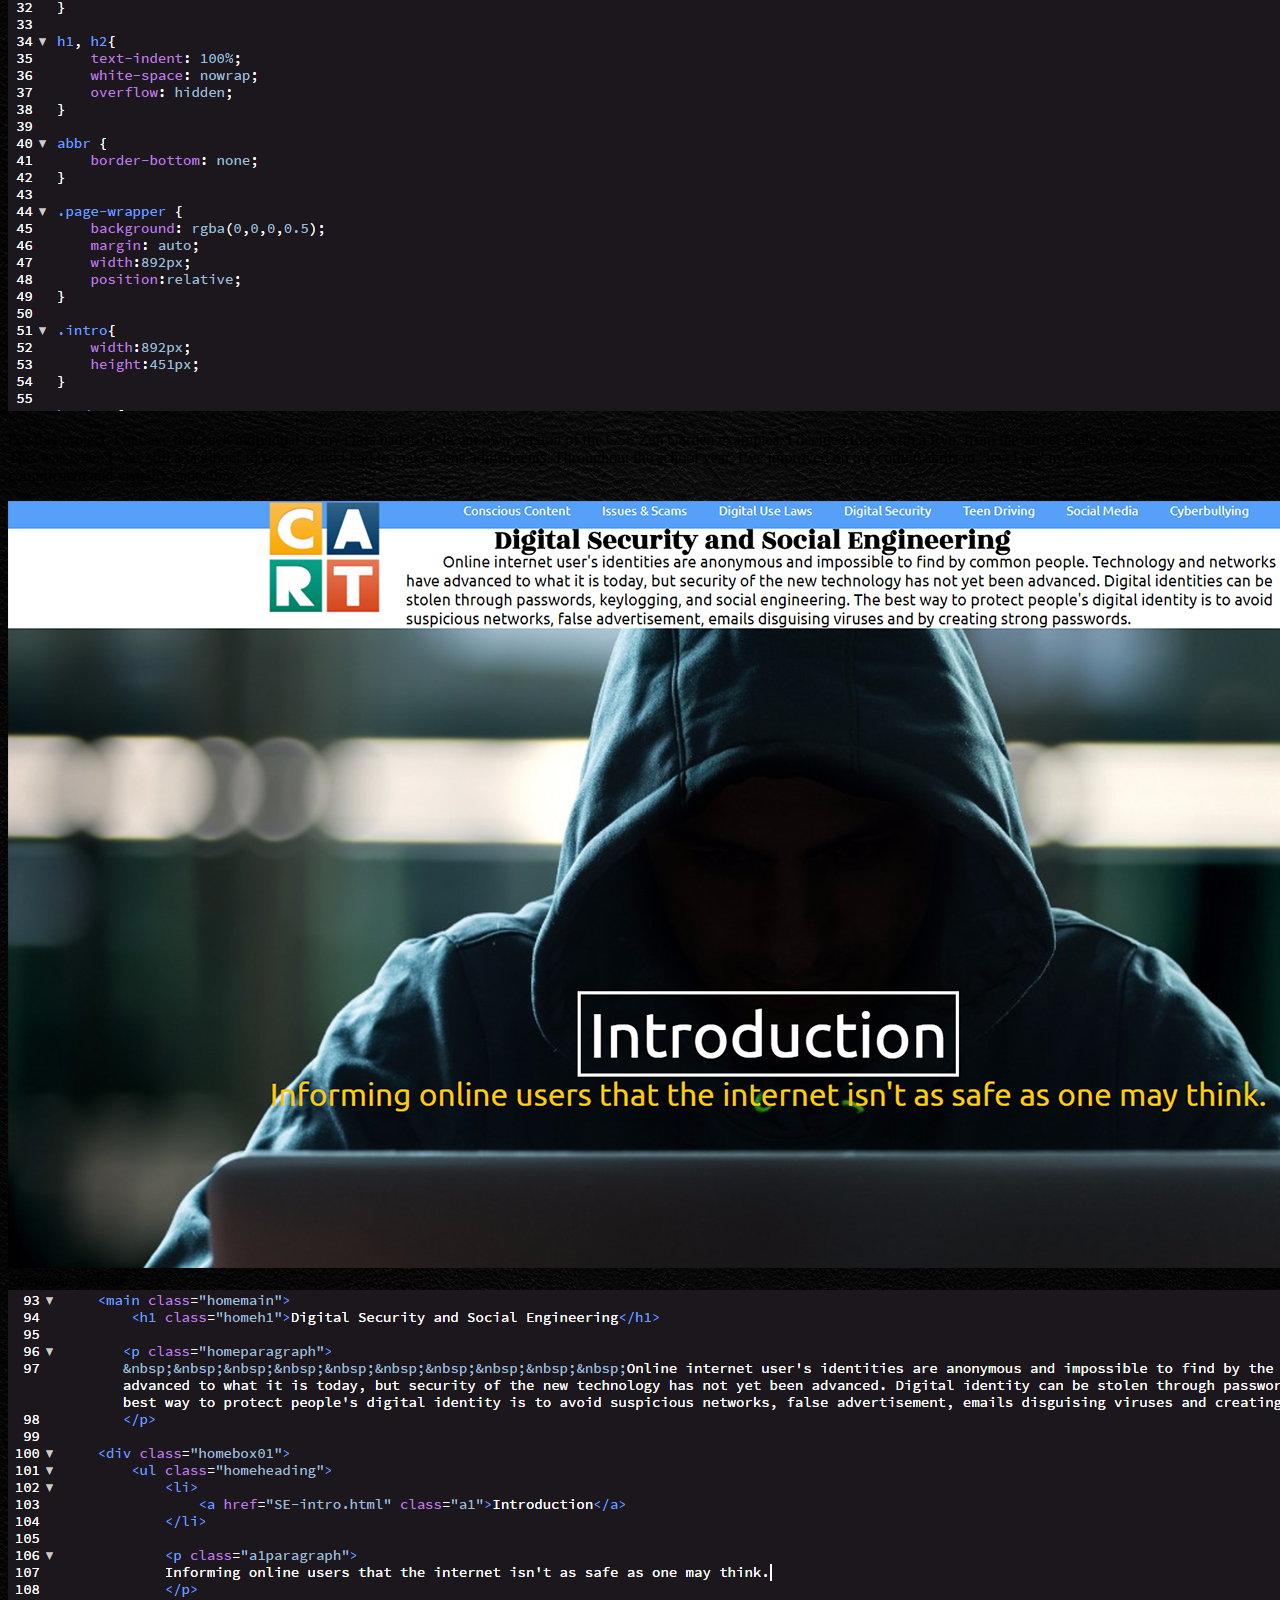
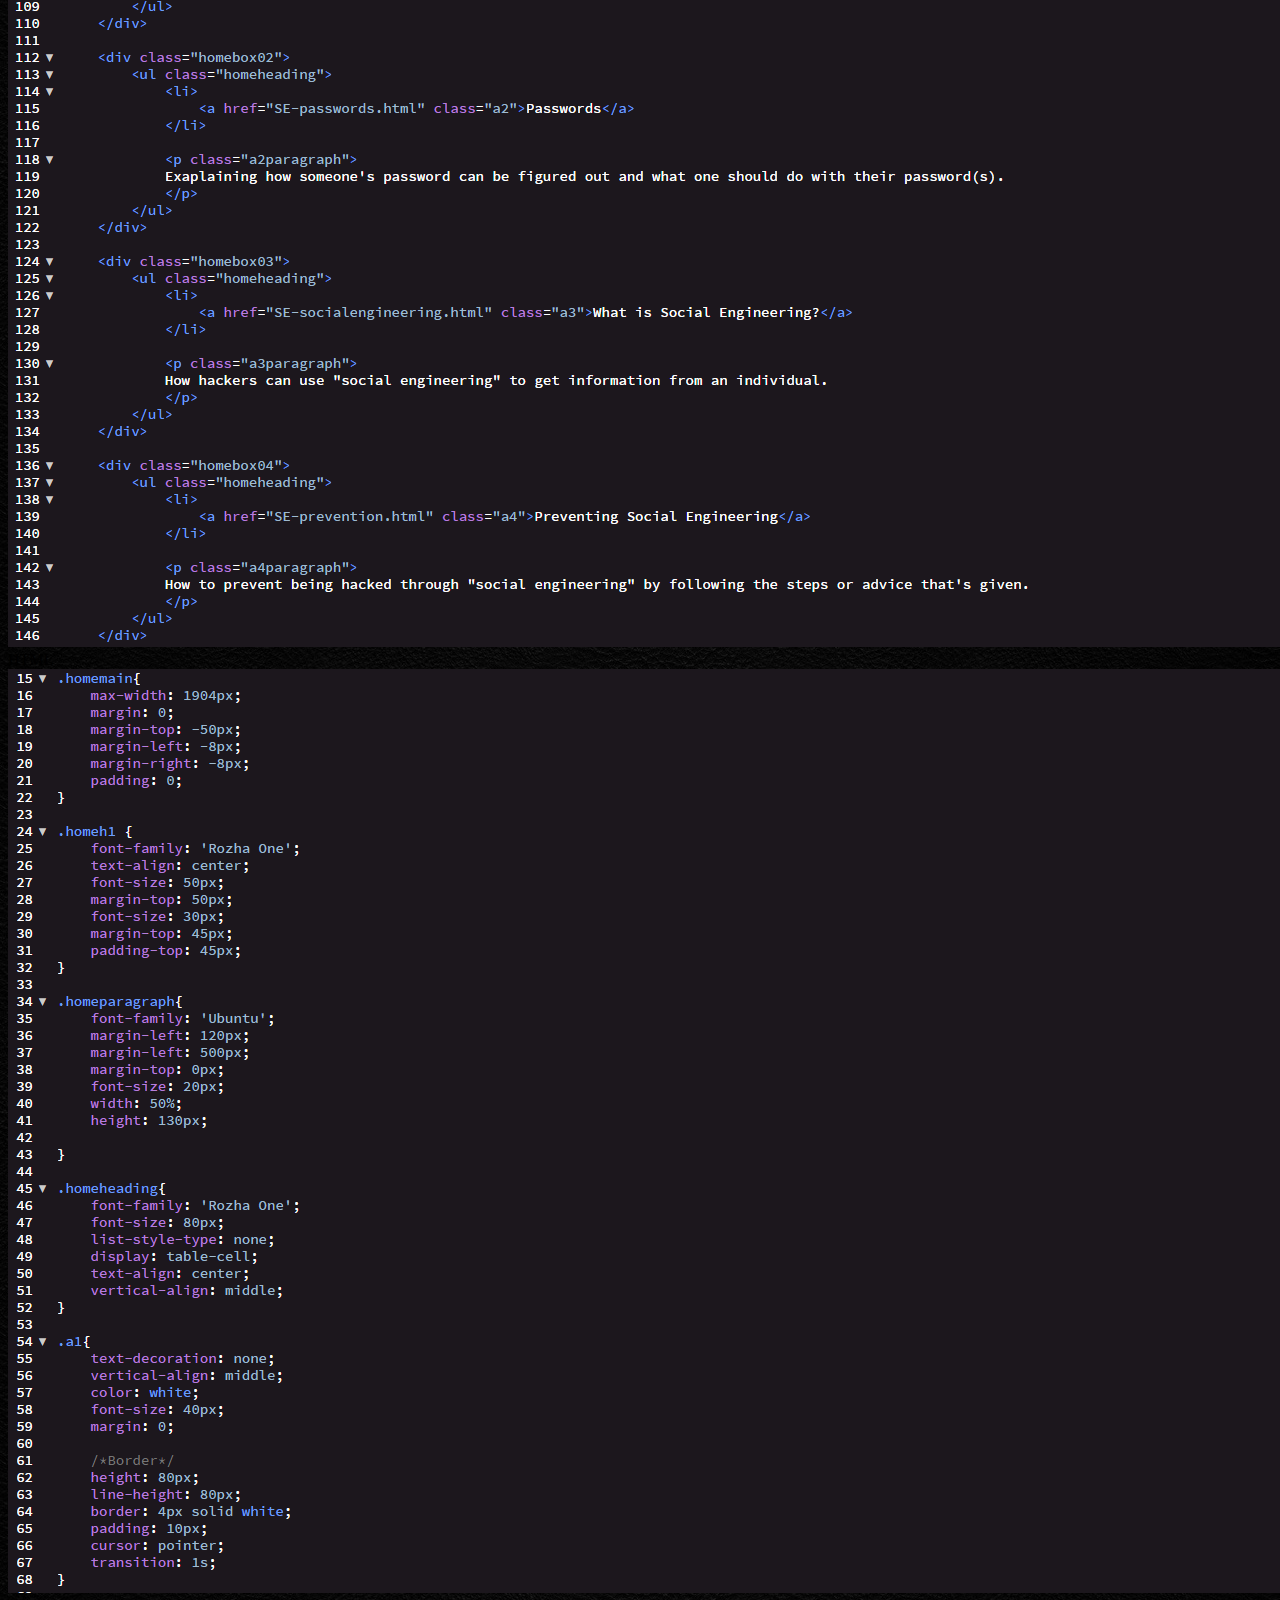
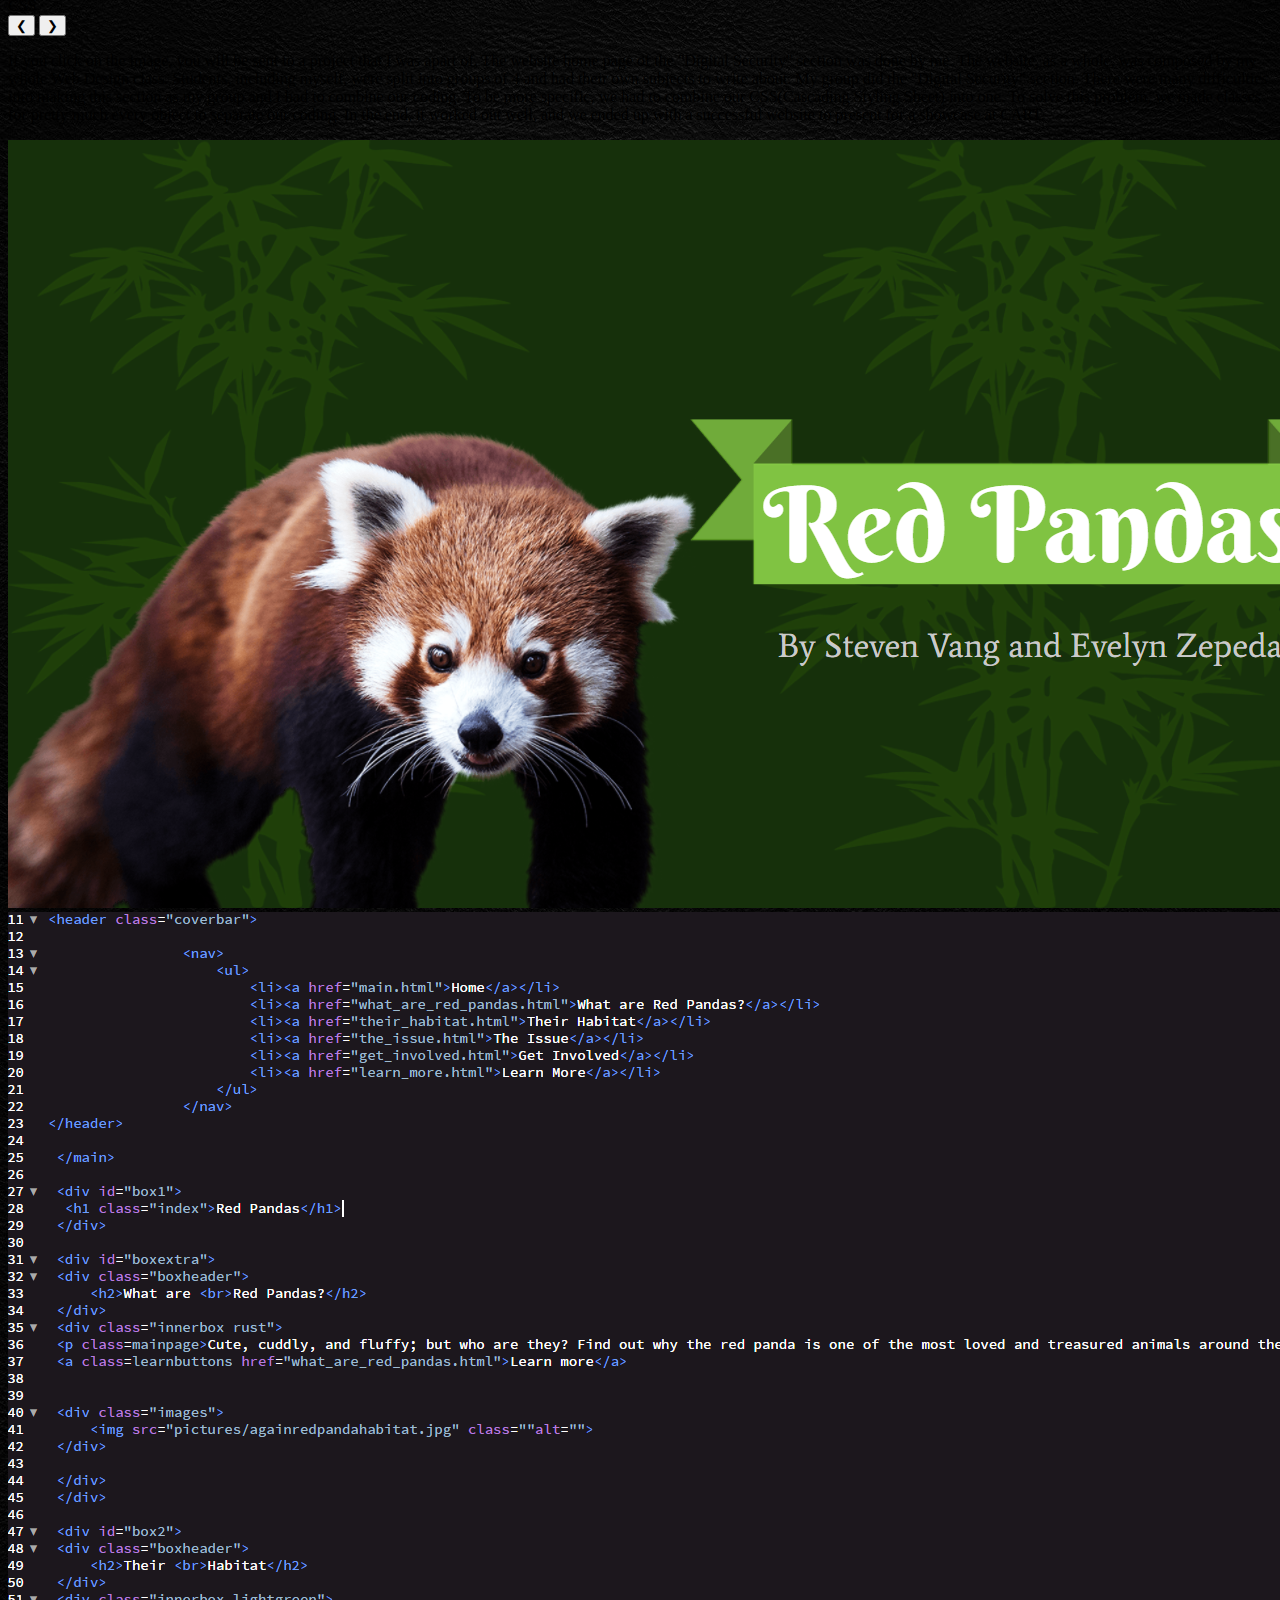
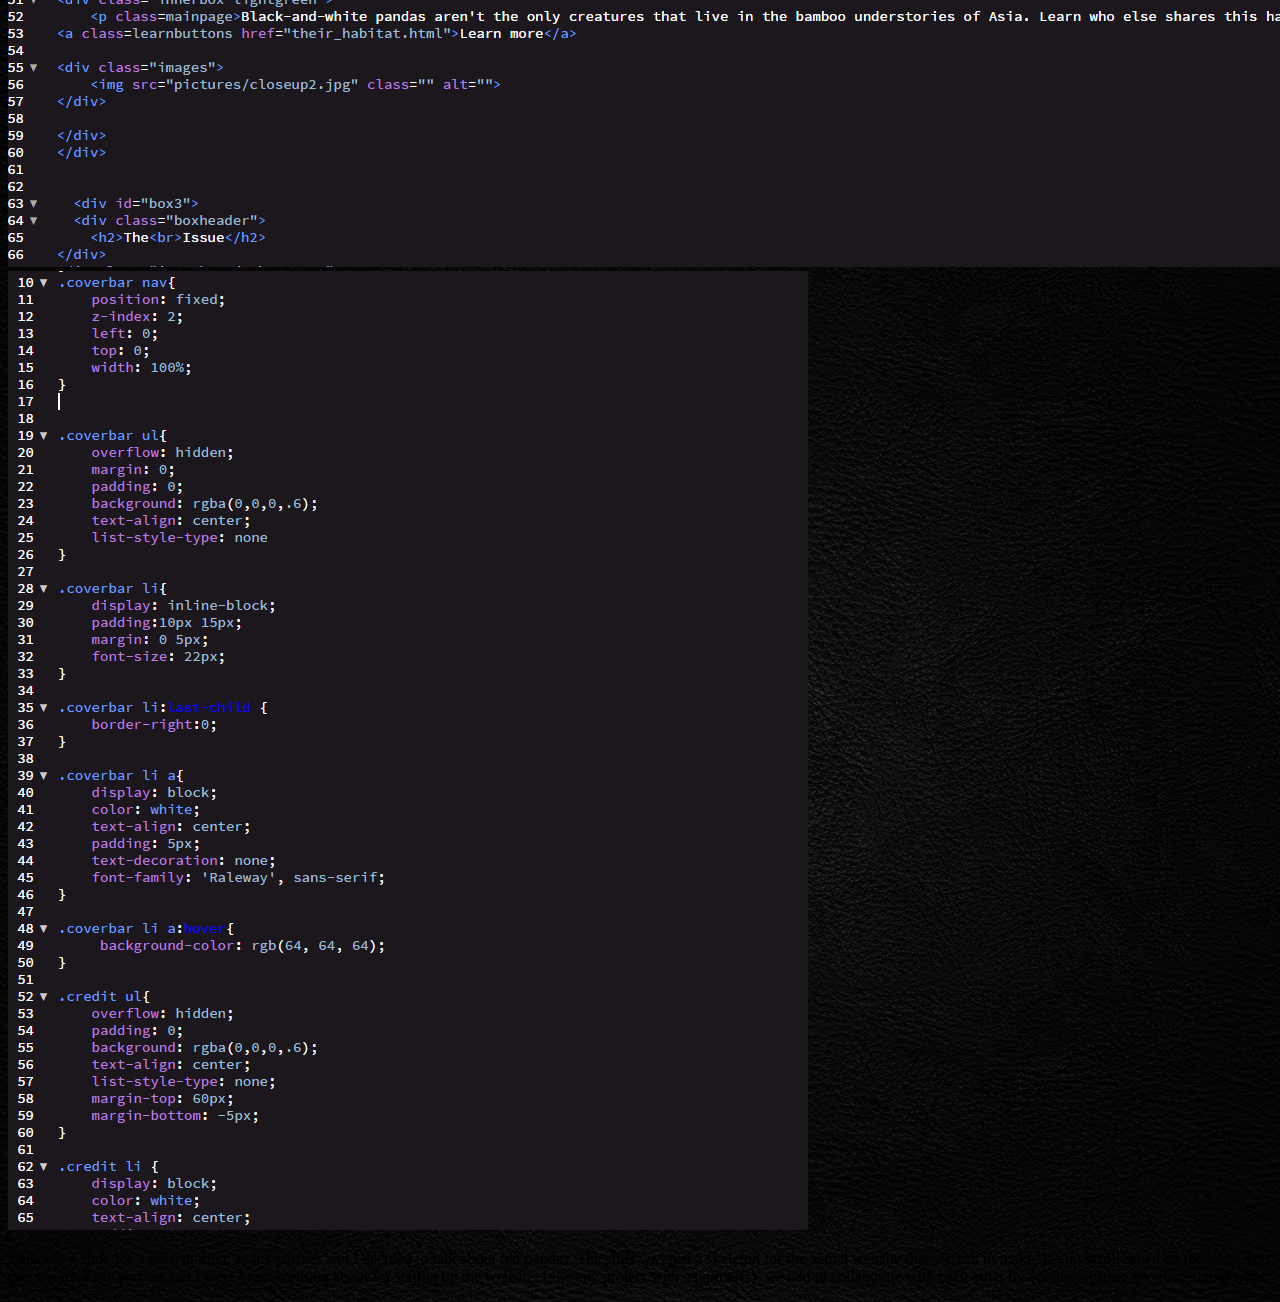
<file: page4.html>
<!DOCTYPE html>
<html lang="en">
<head>
    <meta charset="UTF-8">
    <title>Web Projects</title>
    <link rel="stylesheet" href="personalwebsite.css">
    <script src="personalwebsite.js"></script>
</head>

<header>
    <div class="navbar">
        <a href="index.html">Home</a>
        <a href="page2.html">About Me</a>
        <a href="page3.html">Resume</a>
        <div class="dropdown">
            <button class="dropbtn">Portfolio</button>
            <div class="dropdown-content">
                <a href="page4.html" class="active">Web Projects</a>
                <a href="page4.2.html">Writing Examples</a>
                <a href="page4.3.html">Digital Work</a>
            </div>
            <img src="pics/arrow.png" class="arrow" alt="arrow">
        </div>
        <a href="page5.html">Contact</a>
    </div>    
</header>

<body>
    <h2 class="porth1">Web Projects</h2>
    
    <img src="pics/webproject2.PNG" alt="ryu" class="ryu">
    <img src="pics/zengardencss.PNG" alt="ryu css" class="ryu">
    <p class="portp">
        For this project, I believe that each individual in my class had to style our own version of the CSS Zen Garden examples. I decided to go with a Ryu, from the Street Fighter series, themed CSS. This was when I was still a beginner in styling, and I had to make some adjustments. Throughout the school year, I’ve improved on my coding skills to “level up” my websites to make them more complicated and visually appealing. 
    </p>
    
    <div class="buttonSlides">
        <a href="http://cartwebapp.com/student17/showcase/am/SE-home.html"><img src="pics/webproject1.PNG" class="showcasePics"></a>
        <div class="showcaseh">Showcase Website</div>
    </div>
    <div class="buttonSlides">
        <img src="pics/showcasehtml.PNG" class="showcasePics">
        <div class="showcaseh">HTML</div>
    </div>
    <div class="buttonSlides">
        <img src="pics/showcasecss.PNG" class="showcasePics">
        <div class="showcaseh">CSS</div>
    </div>
    
    <button class="leftButton" onclick="plusDivs(-1)">&#10094;</button>
    <button class="rightButton" onclick="plusDivs(+1)">&#10095;</button>
    
    <p class="portp">
        If you click on the image, you will be sent to a project that I was apart of. The website home page of the "Digital Security" section was done by me. The website, as a whole, was composed by my whole Web Design class. Students, including myself, were split into groups of 4 and had their own subjects to write about. My group did the "Digital Security" section. There were many difficulties into making this section as my group and I had to combine our coding. To be more specific, we had to combine our CSS(Cascading Styling Sheet) into one. To solve this problem, we made classes for pretty much every object to separate our coding. In the end, it worked out well, and we ended up with a successful website to present for a showcase at CART.
    </p>
    
    <a href="https://docs.google.com/presentation/d/1QDcdnK9NbZOAweBfPGEuV7ybxXnSf9ghtLs6v61bQCw/edit?usp=sharing" class="redpandahtml"><img src="pics/webproject3.PNG"></a>
    <img src="pics/redpandahtml.PNG" class="redpandacss1" alt="redpanda">
    <img src="pics/redpandacss.PNG" class="redpandacss2" alt="redpanda">
    <p class="portp">
        This was a slide for a presentation, as my partner and I decided to talk about red pandas. The slide was just a skeleton for the actual website that we had to make. If you scroll down on the slide, you can see what my partner and I were brainstorming about for setting up the website. Like any project with a partner(s), we had to collaborate with each other by communicating on who's doing what.
    </p>    
</body>
</html>
</file>
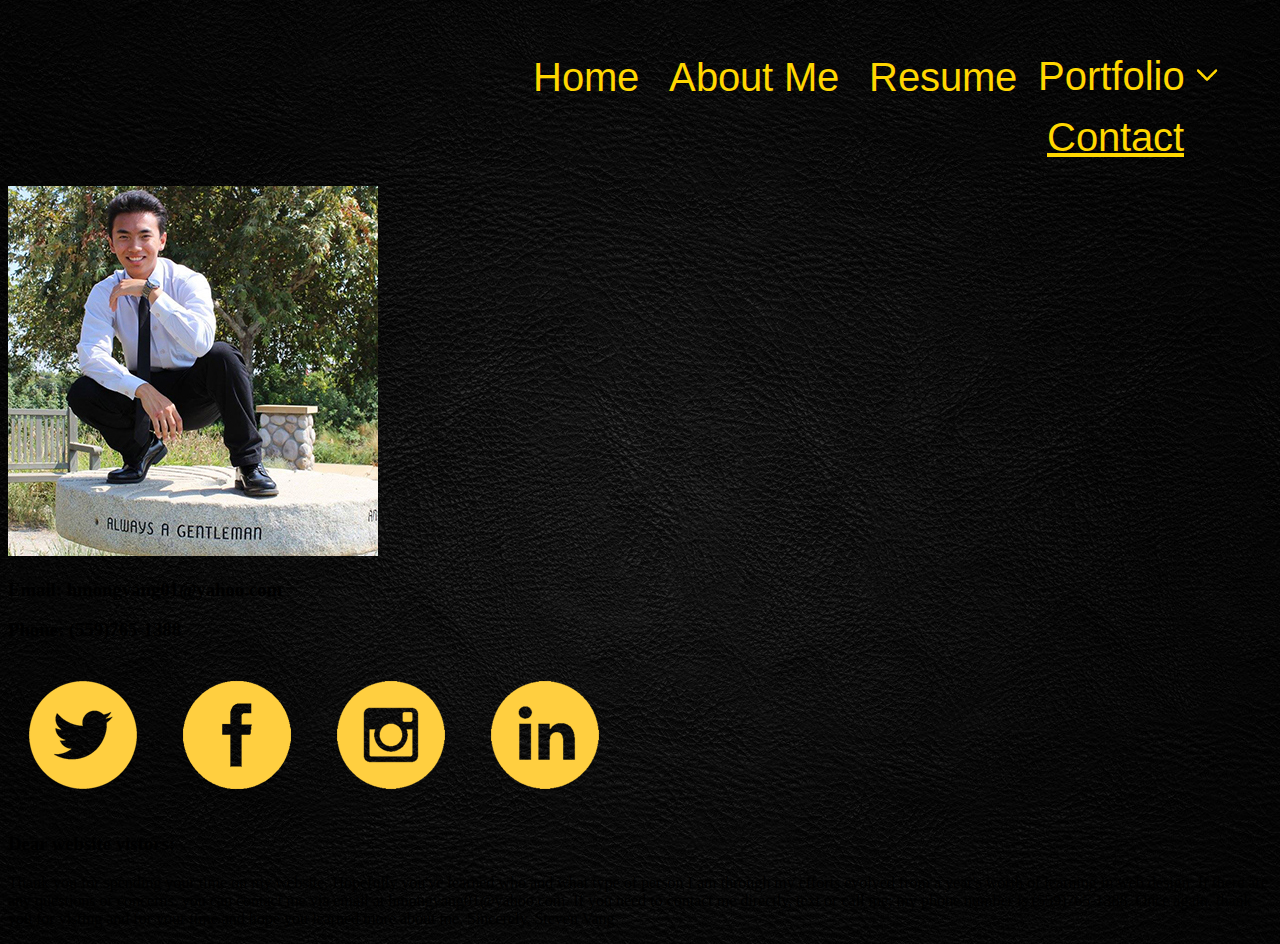
<file: page5.html>
<!DOCTYPE html>
<html lang="en">
<head>
    <meta charset="UTF-8">
    <title>Contact</title>
    <link rel="stylesheet" href="personalwebsite.css">
</head>

<header>
    <div class="navbar">
        <a href="index.html">Home</a>
        <a href="page2.html">About Me</a>
        <a href="page3.html">Resume</a>
        <div class="dropdown">
            <button class="dropbtn">Portfolio</button>
            <div class="dropdown-content">
                <a href="page4.html">Web Projects</a>
                <a href="page4.2.html">Writing Examples</a>
                <a href="page4.3.html">Digital Work</a>
            </div>
            <img src="pics/arrow.png" class="arrow" alt="arrow">
        </div>
        <a href="page5.html" class="active">Contact</a>
    </div>    
</header>

<body>
    <img src="pics/me3.jpg" class="circleimg" alt="me">
    <h3 class="contact">Email: hmongvang01@yahoo.com</h3>
    <h3 class="contact">Phone: (559)765-1388</h3>
    
    <div class="socialmedia">
    <a href="https://twitter.com/StevenVang12"><img src="pics/twitter.png" alt="Twitter"></a>
    <a href="https://www.facebook.com/stevenvang01"><img src="pics/fb.png" alt="Facebook"></a>
    <a href="https://www.instagram.com/hmong_vang/"><img src="pics/ig.png" alt="Instagram"></a>
    <a href="https://www.linkedin.com/in/steven-vang-178a3a149/"><img src="pics/linkedin.png" alt="LinkedIn"></a>
    </div>
    
    <h3>Dear website vistors:</h3>
    <p class="contactp">
        Thank you for spending your time on my website. Hopefully you've learned who and what type of person I am through my efforts evolved from a year's worth of learning in web design. 
        
        If there are any questions or concerns, you can contact me via email at hmongvang01@yahoo.com. If you need to contact me directly, text or call me; my phone number is (559)765-1388. Once again, thank you for visting and for your time and hope you learned more about me.
        
        Sincerely,
        Steven Vang
    </p>
</body>
</html>
</file>
<file: personalwebsite.css>
/*All pages*/

@import url('https://fonts.googleapis.com/css?family=Arimo');

.navbar{
    overflow: hidden;
    margin-top: 30px;
    margin-left: 500px;
    font-family: 'Arimo', sans-serif;
    padding: 10px;
}

.navbar a{
    text-decoration: none;
    color: gold;
    display: block;
    padding: 15px;
    float: left;
    font-size: 40px;
}

.navbar a:hover{
    background-color: gold;
    color: black;
}

.navbar a.active{
    text-decoration: underline;
}

.dropdown{
    overflow: hidden;
    float: left;
    font-size: 10px;
    color: gold;
    border: none;
    outline: none;
    background-color: inherit;
}

.dropbtn{
    border: none;
    outline: none;
    background-color: inherit;
    color: gold;
    float: left;
    font-size: 40px;
    margin-top: 13px;
}

.dropbtn:hover{
    background-color: gold;
    color: black;
}

.dropdown-content{
    display: none;
    position: absolute;
    z-index: 1;
    background-color: gold;
    margin-top: 60px;
    margin-left: -110px;
}

.dropdown-content a{
    color: black;
    text-decoration: none;
    display: block;
    font-size: 15px;
}

.dropdown-content a:hover{
    background-color: black;
    color: gold;
}

.dropdown:hover .dropdown-content{
    display: block;
}

.arrow{
    max-height: 30px;
    margin-top: 13.4px;
    margin-left: -5px;
    padding: 6px;
}

body{
    background-image: url(pics/blackbackground.jpg);
    position: static ;
}

/*Home*/

.homebox1{
    height: 90vh;
    width: 100%;
    background-image: url(pics/me7.PNG);
    background-size: cover;
    background-attachment: fixed;
    background-repeat: no-repeat;
    display: table;
    margin-top: -10px;
}

.homebox2{
    height: 90vh;
    width: 100%;
    background-image: url(pics/me6.jpg);
    background-size: cover;
    background-attachment: fixed;
    display: table;
}

.homebox3{
    height: 90vh;
    width: 100%;
    background-image: url(pics/me8.jpg);
    background-size: cover;
    background-attachment: fixed;
    display: table;
}

.homebox4{
    height: 90vh;
    width: 100%;
    background-image: url(pics/forest.jpg);
    background-size: cover;
    background-attachment: fixed;
    display: table;
}

.homebox5{
    height: 100vh;
    width: 100%;
    background-image: url();
    background-size: cover;
    background-attachment: fixed;
    display: table;
}

.homeheading1{
    font-size: 80px;
    list-style-type: none;
    display: table-cell;
    text-align: center;
    vertical-align: middle;
    color: gold;
    font-family: 'Arimo', sans-serif;
}

.homeheading2{
    font-size: 80px;
    list-style-type: none;
    display: table-cell;
    text-align: center;
    vertical-align: middle;
    color: gold;
    font-family: 'Arimo', sans-serif;
}

/*About Me*/

.aboutmebody{
    height: 300vh;
}

.aboutmep1{
    color: gold;
    font-size: 30px;
    text-indent: 50px;
    margin: 80px;
    font-family: 'Arimo', sans-serif;
}

.aboutmep2{
    color: gold;
    font-size: 30px;
    text-indent: 50px;
    margin: 80px;
    margin-bottom: -1px;
    font-family: 'Arimo', sans-serif;
}

.aboutmep3{
    color: gold;
    font-size: 30px;
    text-indent: 50px;
    margin: 80px;
    margin-bottom: -1px;
    font-family: 'Arimo', sans-serif;
}

.aboutmep4{
    color: gold;
    font-size: 30px;
    text-indent: 50px;
    margin: 80px;
    margin-bottom: -1px;;
    font-family: 'Arimo', sans-serif;
}

.aboutmepic1{
    margin-right: -190px;
    margin-left: 100px;
    margin-top: 100px;
}

.aboutmepic2{
    margin-left: 220px;
    margin-right: 20px;
}

.aboutmepic3{
    margin-left: 10px;
}

.aboutmepic4{
    margin: 20px;
    margin-left: 175px;
}

.aboutmepic5{
    margin: 20px;
    margin-left: 0px;
}

.aboutmepic6{
    margin: 20x;
    margin-top: 30px;
}

.aboutmepic7{
    margin: 20px;
}

.aboutmepic8{
    margin: 20px;
    margin-left: 300px;
}

.aboutmepic9{
    margin: 20px;
    margin-left: 250px;
}

.videogames{
    margin: 10px;
    max-height: 250px;
}

/*Resume*/

.resume{
    margin-left: 60px;
}

.resumeheader{
    color: gold;
    font-family: 'Arimo', sans-serif;
    margin-left: 200px;
}

.resumeeducation{
    color: gold;
    font-family: 'Arimo', sans-serif;
    margin-left: 200px;
}

.resumeworkexp{
    color: gold;
    font-family: 'Arimo', sans-serif;
    margin-left: 800px;
    margin-top: -322px;
}

.resumecertifications{
    color: gold;
    font-family: 'Arimo', sans-serif;
    margin-top: -95px;
    margin-left: 200px;
}

.resumereferences{
    color: gold;
    font-family: 'Arimo', sans-serif;
    margin-left: 200px;
}

.resumesubtitles{
    font-size: 24px;
    text-decoration: underline;
}

<<<<<<< HEAD
.pdf1{
    width: 900px;
    height: 1000px;
    margin-left: 500px;
    margin-top: 20px;
}

.pdf2{
    width: 900px;
    height: 1000px;
    margin-left: 500px;
    margin-top:10px;
=======
.letterofrec1{
    width: 850px;
    height: 1000px;
    margin-left: 60px;
    margin-top: 0px;
}

.letterofrec2{
    width: 850px;
    height: 1000px;
    margin-left: 960px;
    margin-top: -1000px;
>>>>>>> 4063971bd513bbc2c48ec5a25636202123b2aff6
}

/*Portfolio - Web Projects*/

.porth1{
    font-size: 60px;
    font-family: 'Arimo', sans-serif;
    color: gold;
    text-align: center;
}

.ryu{
    max-height: 600px;
    padding: 20px;
    margin-left: 5px;
}

.buttonSlides{
    position: relative;
}

.leftButton{
    position:absolute;
    top: -50%;
    left: 0%;
    transform: translate(300%,8500%);
    color: gold;
    background-color: black;
}

.rightButton{
    position: absolute;
    top: -50%;
    right: 0%;
    transform: translate(-250%, 8500%);
    color: gold;
    background-color: black;
}

.showcasePics{
    width: 90%;
    margin-left: 100px;
}

.showcaseh{
    color: gold;
    position: absolute;
    right: 830px;
    top: 400px;
    font-size: 25px;
    padding-top: 16px;
    padding-bottom: 16px;
    padding: 10px;
    text-align: center;
    border: 5px;
    border-style: solid;
}

.portp{
    color: gold;
    font-family: 'Arimo', sans-serif;
    font-size: 30px;
    text-indent: 50px;
}

.redpandahtml{
    margin-left: 250px;
}

.redpandacss1{
    max-width: 1200px;
    margin-left: 12px;
}

.redpandacss2{
    max-height: 790px;
    margin-right: -300px;
    
}

/*Portfolio - Writing*/

.writingExamples{
    height: 250vh;
}

.writingh1{
    font-family: 'Arimo', sans-serif;
    color: gold;
    font-size: 60px;
    text-align: center;
}

.PDF1{
    width: 900px;
    height: 1000px;
    margin-left: 500px;
    margin-top: 20px;
}

.PDF2{
    width: 900px;
    height: 1000px;
    margin-left: 500px;
    margin-top: 500px;
}

.writingexamplep1{
    font-family: 'Arimo', sans-serif;
    color: gold;
    font-size: 25px;
    max-width: 450px;
    margin-top: -750px;
    margin-left: 20px;
}

.writingexamplep2{
    font-family: 'Arimo', sans-serif;
    color: gold;
    font-size: 25px;
    max-width: 450px;
    margin-left: 1430px;
    margin-top: -650px;
}

/*Portfolio - Artwork, Photography, and Photoshop*/

.digitalworkheading{
    color: gold;
    font-size: 50px;
    text-align: center;
    font-family: 'Arimo', sans-serif;
}

.photography{
    margin-left: 300px;
}

.photography4{
    padding: 10px;
    margin-left: 300px;
}

.photoshop{
    margin-left: 300px;
}

.photoshop3{
    margin-left: 400px;
}

.digitalworksubheading{
    color: gold;
    font-size: 30px;
    font-family: 'Arimo', sans-serif;
    margin-left: 300px;
}

/*Contact*/

.circleimg{
    border: 5px;
    border-radius: 50%;
    width: 400px;
    height: 400px;
    margin-left: 750px;
}

.socialmedia{
    margin-left: 640px;
    margin-top: -20px;
}

.contact{
    color: gold;
    text-align: center;
    margin: 20px;
    margin-top: 10px;
    font-size: 30px;
    font-family: 'Arimo', sans-serif;
}

.contactp{
    color: gold;
    font-size: 30px;
    font-family: 'Arimo', sans-serif;
    text-indent: 50px;
    margin-top: -75px;
    max-width: 1500px;
    margin-left: 200px;
}
</file>
